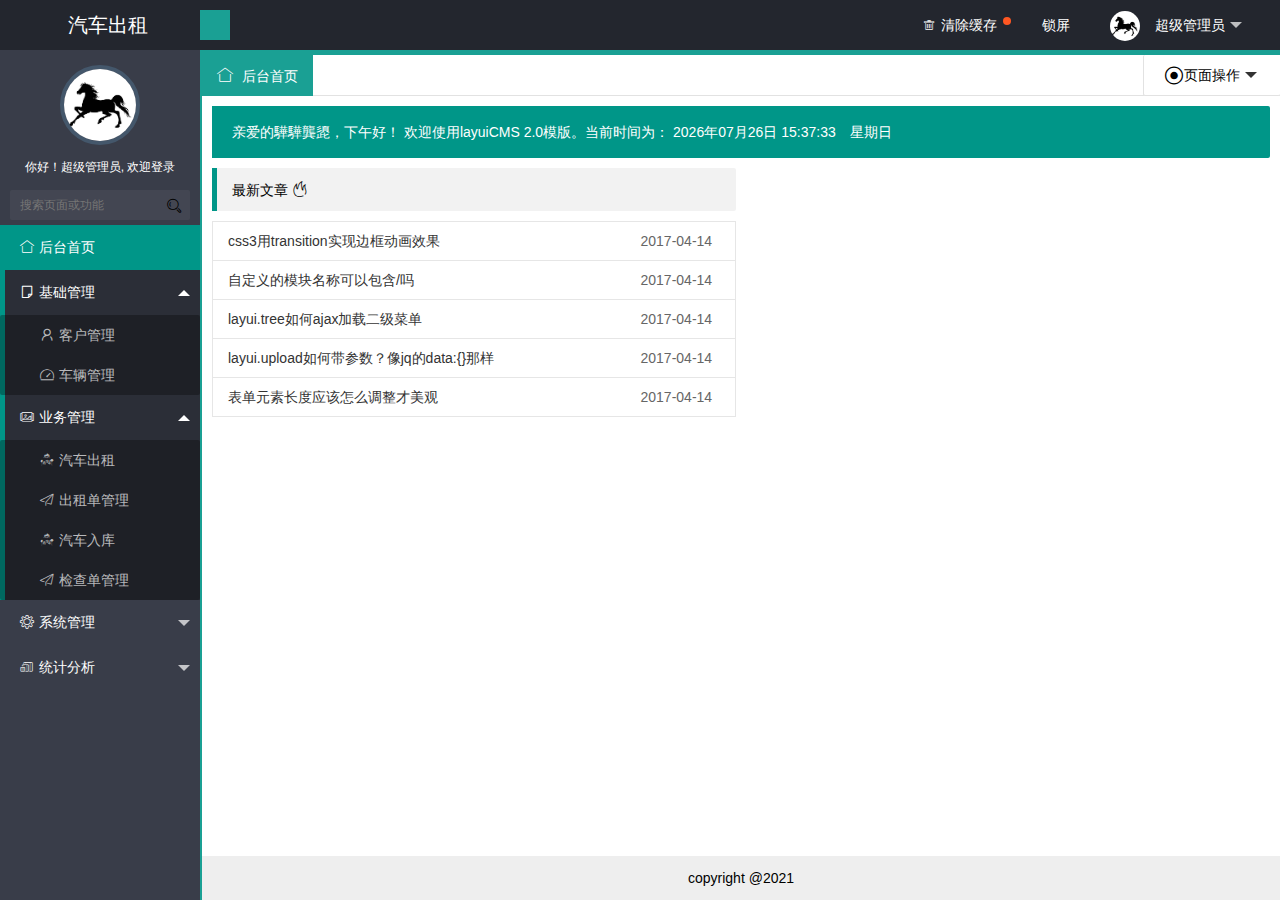
<file: target/carRental/static/index.html>
<!DOCTYPE html>
<html>
<head>
	<meta charset="utf-8">
	<title>layui后台管理模板 2.0</title>
	<meta name="renderer" content="webkit">
	<meta http-equiv="X-UA-Compatible" content="IE=edge,chrome=1">
	<meta http-equiv="Access-Control-Allow-Origin" content="*">
	<meta name="viewport" content="width=device-width, initial-scale=1, maximum-scale=1">
	<meta name="apple-mobile-web-app-status-bar-style" content="black">
	<meta name="apple-mobile-web-app-capable" content="yes">
	<meta name="format-detection" content="telephone=no">
	<link rel="icon" href="favicon.ico">
	<link rel="stylesheet" href="layui/css/layui.css" media="all" />
	<link rel="stylesheet" href="css/index.css" media="all" />
</head>
<body class="main_body">
	<div class="layui-layout layui-layout-admin">
		<!-- 顶部 -->
		<div class="layui-header header">
			<div class="layui-main mag0">
				<a href="#" class="logo">汽车出租</a>
				<!-- 显示/隐藏菜单 -->
				<a href="javascript:;" class="seraph hideMenu icon-caidan"></a>
			    <!-- 顶部右侧菜单 -->
			    <ul class="layui-nav top_menu">
					<li class="layui-nav-item" pc>
						<a href="javascript:;" class="clearCache"><i class="layui-icon" data-icon="&#xe640;">&#xe640;</i><cite>清除缓存</cite><span class="layui-badge-dot"></span></a>
					</li>
					<li class="layui-nav-item lockcms" pc>
						<a href="javascript:;"><i class="seraph icon-lock"></i><cite>锁屏</cite></a>
					</li>
					<li class="layui-nav-item" id="userInfo">
						<a href="javascript:;"><img src="images/face.jpg" class="layui-nav-img userAvatar" width="35" height="35"><cite class="adminName">超级管理员</cite></a>
						<dl class="layui-nav-child">
							<dd><a href="javascript:;" data-url="page/user/userInfo.html"><i class="seraph icon-ziliao" data-icon="icon-ziliao"></i><cite>个人资料</cite></a></dd>
							<dd><a href="javascript:;" data-url="page/user/changePwd.html"><i class="seraph icon-xiugai" data-icon="icon-xiugai"></i><cite>修改密码</cite></a></dd>
							<dd><a href="javascript:;" class="showNotice"><i class="layui-icon">&#xe645;</i><cite>系统公告</cite><span class="layui-badge-dot"></span></a></dd>
							<dd pc><a href="javascript:;" class="functionSetting"><i class="layui-icon">&#xe620;</i><cite>功能设定</cite><span class="layui-badge-dot"></span></a></dd>
							<dd pc><a href="javascript:;" class="changeSkin"><i class="layui-icon">&#xe61b;</i><cite>更换皮肤</cite></a></dd>
							<dd><a href="page/login/login.html" class="signOut"><i class="seraph icon-tuichu"></i><cite>退出</cite></a></dd>
						</dl>
					</li>
				</ul>
			</div>
		</div>
		<!-- 左侧导航 -->
		<div class="layui-side layui-bg-black">
			<div class="user-photo">
				<a class="img" title="我的头像" ><img src="images/face.jpg" class="userAvatar"></a>
				<p>你好！<span class="userName">超级管理员</span>, 欢迎登录</p>
			</div>
			<!-- 搜索 -->
			<div class="layui-form component">
				<select name="search" id="search" lay-search lay-filter="searchPage">
					<option value="">搜索页面或功能</option>
					<option value="1">layer</option>
					<option value="2">form</option>
				</select>
				<i class="layui-icon">&#xe615;</i>
			</div>
			<div class="navBar layui-side-scroll" id="navBar">
				<ul class="layui-nav layui-nav-tree">
					<li class="layui-nav-item layui-this">
						<a href="javascript:;" data-url="page/main.html"><i class="layui-icon" data-icon=""></i><cite>后台首页</cite></a>
					</li>
				</ul>
			</div>
		</div>
		<!-- 右侧内容 -->
		<div class="layui-body layui-form">
			<div class="layui-tab mag0" lay-filter="bodyTab" id="top_tabs_box">
				<ul class="layui-tab-title top_tab" id="top_tabs">
					<li class="layui-this" lay-id=""><i class="layui-icon">&#xe68e;</i> <cite>后台首页</cite></li>
				</ul>
				<ul class="layui-nav closeBox">
				  <li class="layui-nav-item">
				    <a href="javascript:;"><i class="layui-icon caozuo">&#xe643;</i> 页面操作</a>
				    <dl class="layui-nav-child">
					  <dd><a href="javascript:;" class="refresh refreshThis"><i class="layui-icon">&#xe669;</i> 刷新当前</a></dd>
				      <dd><a href="javascript:;" class="closePageOther"><i class="seraph icon-prohibit"></i> 关闭其他</a></dd>
				      <dd><a href="javascript:;" class="closePageAll"><i class="seraph icon-guanbi"></i> 关闭全部</a></dd>
				    </dl>
				  </li>
				</ul>
				<div class="layui-tab-content clildFrame">
					<div class="layui-tab-item layui-show">
						<iframe src="page/main.html"></iframe>
					</div>
				</div>
			</div>
		</div>
		<!-- 底部 -->
		<div class="layui-footer footer">
			<p><span>copyright @2021</span></p>
		</div>
	</div>

	<!-- 移动导航 -->
	<div class="site-tree-mobile"><i class="layui-icon">&#xe602;</i></div>
	<div class="site-mobile-shade"></div>

	<script type="text/javascript" src="layui/layui.js"></script>
	<script type="text/javascript" src="js/cache.js"></script>
	<script type="text/javascript">
	var $,tab,dataStr,layer;
	layui.config({
		base : "js/"
	}).extend({
		"bodyTab" : "bodyTab"
	})
	layui.use(['bodyTab','form','element','layer','jquery'],function(){
		var form = layui.form,
			element = layui.element;
			$ = layui.$;
	    	layer = parent.layer === undefined ? layui.layer : top.layer;
			tab = layui.bodyTab({
				openTabNum : "50",  //最大可打开窗口数量
				url : "json/navs.json" //获取菜单json地址
			});

		//通过顶部菜单获取左侧二三级菜单   注：此处只做演示之用，实际开发中通过接口传参的方式获取导航数据
		function getData(json){
			$.getJSON(tab.tabConfig.url,function(data){
	                dataStr = data;
	                //重新渲染左侧菜单
	                tab.render();
			})
		}
		//页面加载时判断左侧菜单是否显示
		//通过顶部菜单获取左侧菜单
		$(".topLevelMenus li,.mobileTopLevelMenus dd").click(function(){
			if($(this).parents(".mobileTopLevelMenus").length != "0"){
				$(".topLevelMenus li").eq($(this).index()).addClass("layui-this").siblings().removeClass("layui-this");
			}else{
				$(".mobileTopLevelMenus dd").eq($(this).index()).addClass("layui-this").siblings().removeClass("layui-this");
			}
			$(".layui-layout-admin").removeClass("showMenu");
			$("body").addClass("site-mobile");
			getData($(this).data("menu"));
			//渲染顶部窗口
			tab.tabMove();
		})

		//隐藏左侧导航
		$(".hideMenu").click(function(){
			if($(".topLevelMenus li.layui-this a").data("url")){
				layer.msg("此栏目状态下左侧菜单不可展开");  //主要为了避免左侧显示的内容与顶部菜单不匹配
				return false;
			}
			$(".layui-layout-admin").toggleClass("showMenu");
			//渲染顶部窗口
			tab.tabMove();
		})

		//通过顶部菜单获取左侧二三级菜单   注：此处只做演示之用，实际开发中通过接口传参的方式获取导航数据
		getData("contentManagement");

		//手机设备的简单适配
	    $('.site-tree-mobile').on('click', function(){
			$('body').addClass('site-mobile');
		});
	    $('.site-mobile-shade').on('click', function(){
			$('body').removeClass('site-mobile');
		});

		// 添加新窗口
		$("body").on("click",".layui-nav .layui-nav-item a:not('.mobileTopLevelMenus .layui-nav-item a')",function(){
			//如果不存在子级
			if($(this).siblings().length == 0){
				addTab($(this));
				$('body').removeClass('site-mobile');  //移动端点击菜单关闭菜单层
			}
			$(this).parent("li").siblings().removeClass("layui-nav-itemed");
		})

		//清除缓存
		$(".clearCache").click(function(){
			window.sessionStorage.clear();
	        window.localStorage.clear();
	        var index = layer.msg('清除缓存中，请稍候',{icon: 16,time:false,shade:0.8});
	        setTimeout(function(){
	            layer.close(index);
	            layer.msg("缓存清除成功！");
	        },1000);
	    })

		//刷新后还原打开的窗口
	    if(cacheStr == "true") {
	        if (window.sessionStorage.getItem("menu") != null) {
	            menu = JSON.parse(window.sessionStorage.getItem("menu"));
	            curmenu = window.sessionStorage.getItem("curmenu");
	            var openTitle = '';
	            for (var i = 0; i < menu.length; i++) {
	                openTitle = '';
	                if (menu[i].icon) {
	                    if (menu[i].icon.split("-")[0] == 'icon') {
	                        openTitle += '<i class="seraph ' + menu[i].icon + '"></i>';
	                    } else {
	                        openTitle += '<i class="layui-icon">' + menu[i].icon + '</i>';
	                    }
	                }
	                openTitle += '<cite>' + menu[i].title + '</cite>';
	                openTitle += '<i class="layui-icon layui-unselect layui-tab-close" data-id="' + menu[i].layId + '">&#x1006;</i>';
	                element.tabAdd("bodyTab", {
	                    title: openTitle,
	                    content: "<iframe src='" + menu[i].href + "' data-id='" + menu[i].layId + "'></frame>",
	                    id: menu[i].layId
	                })
	                //定位到刷新前的窗口
	                if (curmenu != "undefined") {
	                    if (curmenu == '' || curmenu == "null") {  //定位到后台首页
	                        element.tabChange("bodyTab", '');
	                    } else if (JSON.parse(curmenu).title == menu[i].title) {  //定位到刷新前的页面
	                        element.tabChange("bodyTab", menu[i].layId);
	                    }
	                } else {
	                    element.tabChange("bodyTab", menu[menu.length - 1].layId);
	                }
	            }
	            //渲染顶部窗口
	            tab.tabMove();
	        }
	    }else{
			window.sessionStorage.removeItem("menu");
			window.sessionStorage.removeItem("curmenu");
		}
	})

	//打开新窗口
	function addTab(_this){
		tab.tabAdd(_this);
	}

	//捐赠弹窗
	function donation(){
		layer.tab({
			area : ['260px', '367px'],
			tab : [{
				title : "微信",
				content : "<div style='padding:30px;overflow:hidden;background:#d2d0d0;'><img src='images/wechat.jpg'></div>"
			},{
				title : "支付宝",
				content : "<div style='padding:30px;overflow:hidden;background:#d2d0d0;'><img src='images/alipay.jpg'></div>"
			}]
		})
	}

	//图片管理弹窗
	function showImg(){
	    $.getJSON('json/images.json', function(json){
	        var res = json;
	        layer.photos({
	            photos: res,
	            anim: 5
	        });
	    });
	}
	</script>
</body>
</html>
</file>
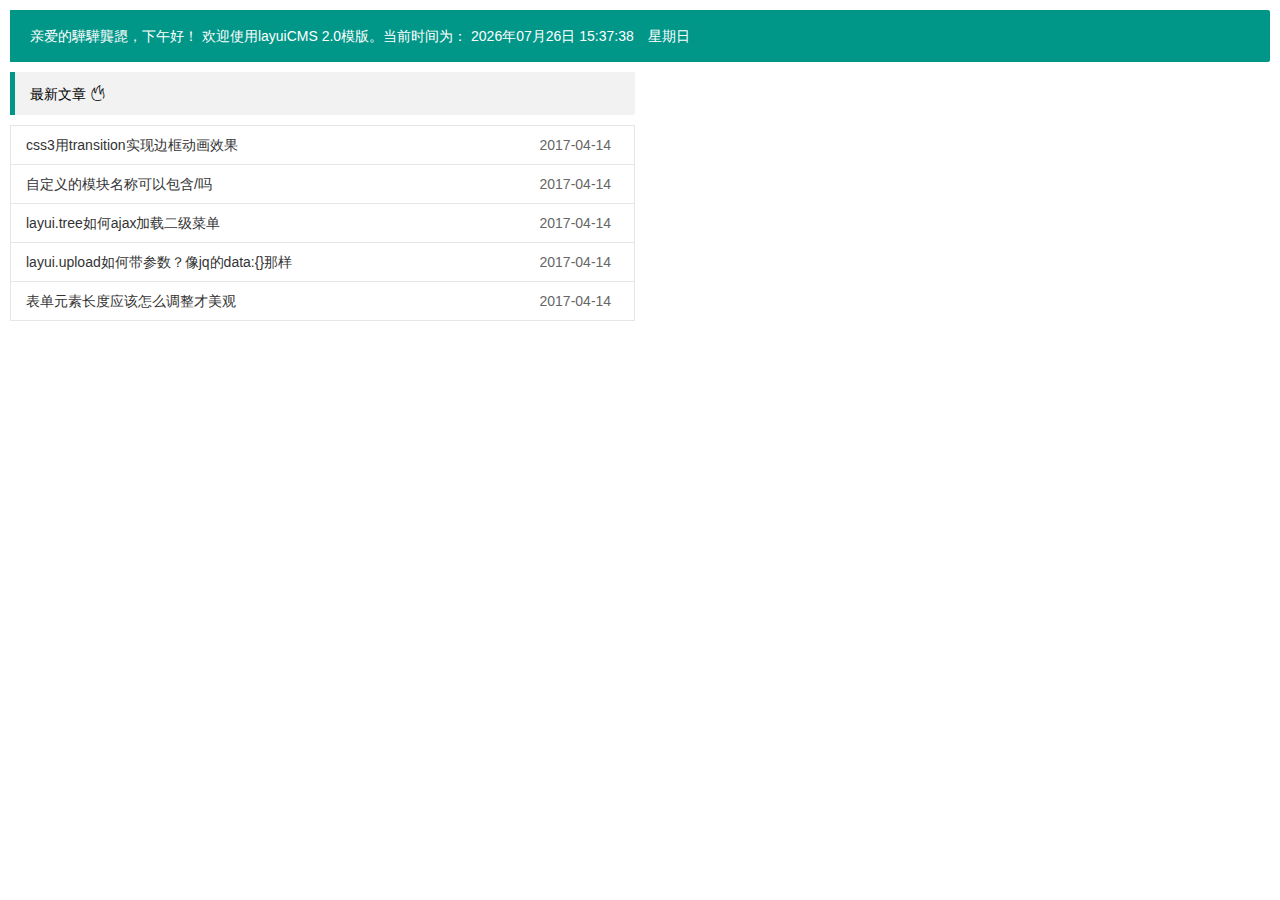
<file: target/carRental/static/page/main.html>
<!DOCTYPE html>
<html>
<head>
	<meta charset="utf-8">
	<title>首页--layui后台管理模板 2.0</title>
	<meta name="renderer" content="webkit">
	<meta http-equiv="X-UA-Compatible" content="IE=edge,chrome=1">
	<meta name="viewport" content="width=device-width, initial-scale=1, maximum-scale=1">
	<meta name="apple-mobile-web-app-status-bar-style" content="black">
	<meta name="apple-mobile-web-app-capable" content="yes">
	<meta name="format-detection" content="telephone=no">
	<link rel="stylesheet" href="../layui/css/layui.css" media="all" />
	<link rel="stylesheet" href="../css/public.css" media="all" />
</head>
<body class="childrenBody">
	<blockquote class="layui-elem-quote layui-bg-green">
		<div id="nowTime"></div>
	</blockquote>
	<div class="layui-row layui-col-space10">
		<div class="layui-col-lg6 layui-col-md6">
			<blockquote class="layui-elem-quote title">最新文章 <i class="layui-icon layui-red">&#xe756;</i></blockquote>
			<table class="layui-table mag0" lay-skin="line">
				<colgroup>
					<col>
					<col width="110">
				</colgroup>
				<tbody class="hot_news"></tbody>
			</table>
		</div>
	</div>
	<script type="text/javascript" src="../layui/layui.js"></script>
	<script type="text/javascript" src="../js/main.js"></script>
</body>
</html>
</file>
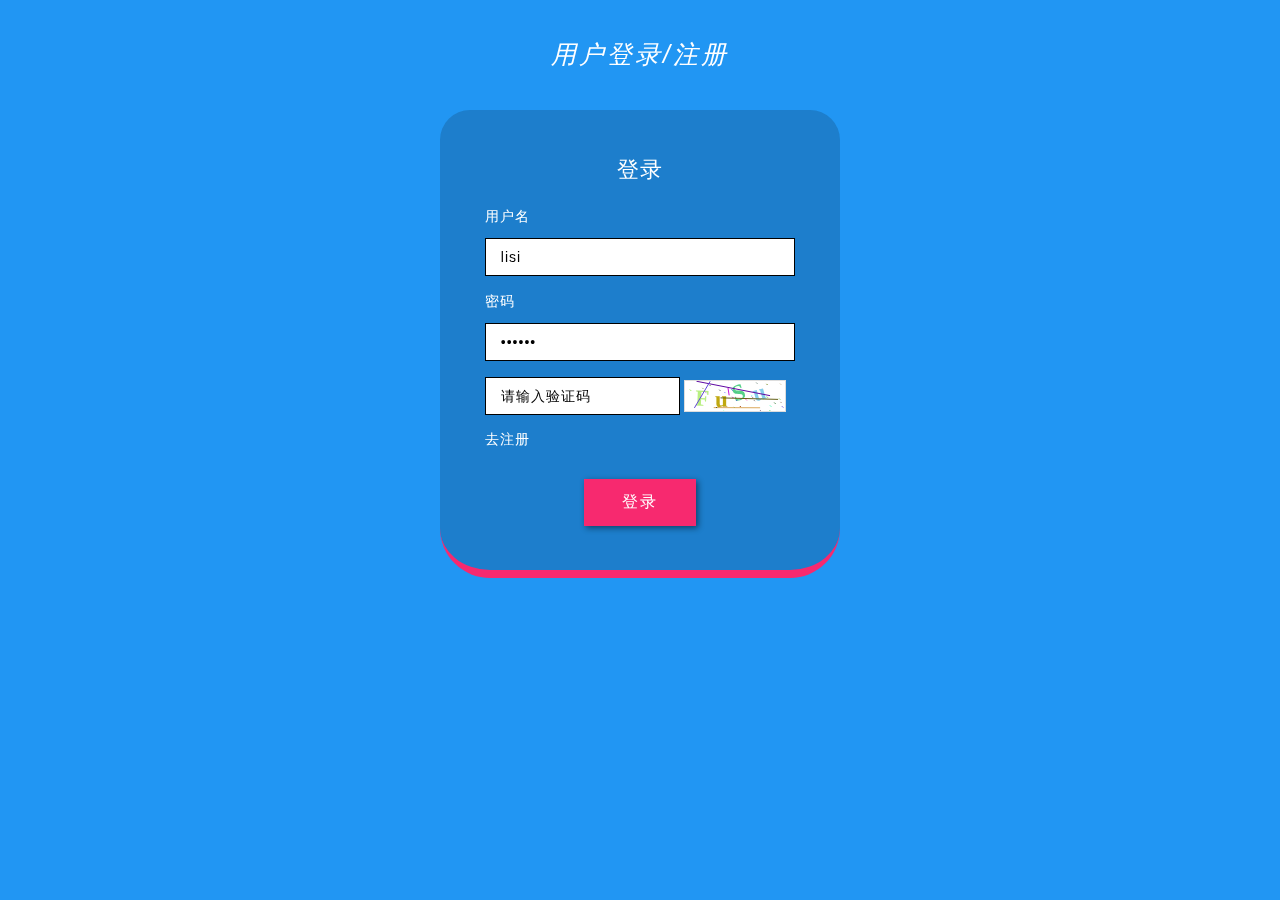
<file: out/artifacts/carRental_war_exploded/static/home/login.html>
<!DOCTYPE HTML>
<html lang="zxx">
<head>
	<title>登录</title>
	<!-- Meta tag Keywords -->
	<meta name="viewport" content="width=device-width, initial-scale=1">
	<meta charset="UTF-8" />
	<meta name="keywords" content="" />
	<style>
		#canvas {
		  vertical-align: middle;
		  box-sizing: border-box;
		  border: 1px solid #ddd;
		  cursor: pointer;
		  display: inline-block;
		      background: #fff;
		  }
	</style>
	<script>
		addEventListener("load", function () {
			setTimeout(hideURLbar, 0);
		}, false);

		function hideURLbar() {
			window.scrollTo(0, 1);
		}
	</script>
	<link rel="stylesheet" href="css/style.css" type="text/css" media="all" />
	<link rel="stylesheet" href="css/fontawesome-all.css">
</head>

<body>
	<!-- bg effect -->
	<div id="bg">
		<canvas></canvas>
		<canvas></canvas>
		<canvas></canvas>
	</div>
	<h1 style="font-size:25px;">用户登录/注册</h1>
	<div class="sub-main-w3">
		<!-- 注册 -->
		<form action="#" method="post" class="loginBox">
			<h2>登录
			</h2>
			<div class="form-style-agile">
				<label>
					用户名
				</label>
				<input placeholder="请输入用户名" name="Name" class="account" type="text" value="lisi" required="">
			</div>
			<div class="form-style-agile">
				<label>
					密码
				</label>
				<input placeholder="请输入密码" name="Password" class="pwd" type="password" value="666666" required="">
			</div>
			<div class="form-style-agile">
				<input placeholder="请输入验证码" name="text" class="input-val" type="text" 
				 style=" width: 195px; display: inline-block;" required="">
			  <canvas id="canvas" width="100" height="30"></canvas>
			 </div>
			<div class="wthree-text">
				<ul>
					<li>
						<a href="javascript:void(0);" onclick="toRegister()" style="float: right;">去注册</a>
					</li>
				</ul>
			</div>
			<input type="button" class="loginBtn" value="登录">
		</form>
		<!-- 注册 -->
		<form action="#" method="post" class="regBox" style="display: none;">
			<h2 style="margin-bottom: 0px;">注册</h2>
			<div class="form-style-agile" style="margin-bottom: 0px;">
				<label>用户名</label>
				<input placeholder="请输入用户名" name="Name" class="account1" type="text" required="">
			</div>
			<div class="form-style-agile" style="margin-bottom: 0px;">
				<label>密码</label>
				<input placeholder="请输入密码" name="Password" class="pwd1" type="password" required="">
			</div>
			<div class="form-style-agile" style="margin-bottom: 0px;">
				<label>身份证号</label>
				<input placeholder="请输入身份证号" name="identity" maxlength="18" class="identity" type="text" required="">
			</div>
			<div class="form-style-agile" style="margin-bottom: 0px;">
				<label>电话</label>
				<input placeholder="请输入电话" name="phone" class="phone" maxlength="11" type="text" required="">
			</div>
			<div class="form-style-agile" style="margin-bottom: 0px;">
				<label>姓名</label>
				<input placeholder="请输入姓名" name="name" class="name" type="text" required="">
			</div>
			<div class="form-style-agile" style="margin-bottom: 0px;">
				<label>性别</label>
				<input name="sex" type="radio" required="" value="1" checked>男
				<input name="sex" type="radio" required="" value="0">女
			</div>
			<div class="wthree-text">
				<ul>
					<li>
						<a href="javascript:void(0);" onclick="login()" style="float: right;">去登录</a>
					</li>
				</ul>
			</div>
			<input type="button" class="regBtn" value="注册">
		</form>
	</div>
	<script src="../js/jquery.min.js"></script>
</body>
<script>
$("#canvas").on('click',function(){
  draw(show_num);
 })
//登录
$(".loginBtn").click(function(){
	var account = $(".account").val();
	var pwd = $(".pwd").val();
	var val = $(".input-val").val().toLowerCase();
	 var num = show_num.join("");
	if(account == "" || pwd == ""){
		alert('账号和密码不能为空');
		return false;
	}
	if(val == ""){
		alert('请输入验证码');
		return false;
	}
	if(val != num){
		alert('验证码错误！');
		return false;
	}
	
	var params = {
			account: account,
			password: pwd,
	}
	 $.post("../../customer/login.action",params,function(data){
		 console.log(data)
		 if(data != ""){
			 localStorage.setItem("uid",data.identity);
			 localStorage.setItem("account",data.account);
			 localStorage.setItem("custname",data.custname);
			 location.href = "index.html"
		 }else{
			 alert("用户名或密码错误！")
		 }
		 
	 })
})

//注册
$(".regBtn").click(function(){
	var account = $(".account1").val();
	var pwd = $(".pwd1").val();
	var name = $(".name").val();
	var identity = $(".identity").val();
	var phone = $(".phone").val();
	var sex = $("input[name='sex']:checked").val();
	
	 var num = show_num.join("");
	if(account == "" ){
		alert('账号不能为空');
		return false;
	}
	if( pwd == "" ){
		alert('密码不能为空');
		return false;
	}
	if(name == "" ){
		alert('姓名不能为空');
		return false;
	}
	if(phone == "" ){
		alert('电话不能为空');
		return false;
	}
	if(identity == "" ){
		alert('身份证不能为空');
		return false;
	}
	if(identity.length != 18 ){
		alert('请输入18位的身份证');
		return false;
	}
	if(account.length < 3 || account.length > 12){
		alert('用户名3-12位字符');
		return false;
	}
	if(pwd.length < 6){
		alert('密码必须6位字符');
		return false;
	}
	var params = {
		account:account,
		password:pwd,
		custname: name,
		sex: sex,
		identity: identity,
		phone: phone
	}
	 $.post("../../customer/addCustomer.action",params,function(data){
		 alert("注册成功，去登录！")
		 login();
	 })
})
	function toRegister(){
		$(".regBox").show();
		$(".loginBox").hide();
	}
	function login(){
		$(".regBox").hide();
		$(".loginBox").show();
	}
	
	
	var show_num = [];
	  draw(show_num);
	//生成并渲染出验证码图形
	 function draw(show_num) {
	  var canvas_width=$('#canvas').width();
	  var canvas_height=$('#canvas').height();
	  var canvas = document.getElementById("canvas");//获取到canvas的对象，演员
	  var context = canvas.getContext("2d");//获取到canvas画图的环境，演员表演的舞台
	  canvas.width = canvas_width;
	  canvas.height = canvas_height;
	  var sCode = "a,b,c,d,e,f,g,h,i,j,k,m,n,p,q,r,s,t,u,v,w,x,y,z,A,B,C,E,F,G,H,J,K,L,M,N,P,Q,R,S,T,W,X,Y,Z,1,2,3,4,5,6,7,8,9,0";
	  var aCode = sCode.split(",");
	  var aLength = aCode.length;//获取到数组的长度
	  for (var i = 0; i < 4; i++) { //这里的for循环可以控制验证码位数（如果想显示6位数，4改成6即可）
	   var j = Math.floor(Math.random() * aLength);//获取到随机的索引值
	   // var deg = Math.random() * 30 * Math.PI / 180;//产生0~30之间的随机弧度
	   var deg = Math.random() - 0.5; //产生一个随机弧度
	   var txt = aCode[j];//得到随机的一个内容
	   show_num[i] = txt.toLowerCase();
	   var x = 10 + i * 20;//文字在canvas上的x坐标
	   var y = 20 + Math.random() * 8;//文字在canvas上的y坐标
	   context.font = "bold 23px 微软雅黑";
	   context.translate(x, y);
	   context.rotate(deg);
	   context.fillStyle = randomColor();
	   context.fillText(txt, 0, 0);
	   context.rotate(-deg);
	   context.translate(-x, -y);
	  }
	  for (var i = 0; i <= 5; i++) { //验证码上显示线条
	   context.strokeStyle = randomColor();
	   context.beginPath();
	   context.moveTo(Math.random() * canvas_width, Math.random() * canvas_height);
	   context.lineTo(Math.random() * canvas_width, Math.random() * canvas_height);
	   context.stroke();
	  }
	  for (var i = 0; i <= 30; i++) { //验证码上显示小点
	   context.strokeStyle = randomColor();
	   context.beginPath();
	   var x = Math.random() * canvas_width;
	   var y = Math.random() * canvas_height;
	   context.moveTo(x, y);
	   context.lineTo(x + 1, y + 1);
	   context.stroke();
	  }
	 }
	 //得到随机的颜色值
	 function randomColor() {
	  var r = Math.floor(Math.random() * 256);
	  var g = Math.floor(Math.random() * 256);
	  var b = Math.floor(Math.random() * 256);
	  return "rgb(" + r + "," + g + "," + b + ")";
	 }
</script>
</html>
</file>
<file: target/carRental/static/layui/css/layui.css>
/** layui-v2.5.5 MIT License By https://www.layui.com */
.layui-inline, img {
    display: inline-block;
    vertical-align: middle
}

h1, h2, h3, h4, h5, h6 {
    font-weight: 400
}

.layui-edge, .layui-header, .layui-inline, .layui-main {
    position: relative
}

.layui-body, .layui-edge, .layui-elip {
    overflow: hidden
}

.layui-btn, .layui-edge, .layui-inline, img {
    vertical-align: middle
}

.layui-btn, .layui-disabled, .layui-icon, .layui-unselect {
    -moz-user-select: none;
    -webkit-user-select: none;
    -ms-user-select: none
}

.layui-elip, .layui-form-checkbox span, .layui-form-pane .layui-form-label {
    text-overflow: ellipsis;
    white-space: nowrap
}

.layui-breadcrumb, .layui-tree-btnGroup {
    visibility: hidden
}

blockquote, body, button, dd, div, dl, dt, form, h1, h2, h3, h4, h5, h6, input, li, ol, p, pre, td, textarea, th, ul {
    margin: 0;
    padding: 0;
    -webkit-tap-highlight-color: rgba(0, 0, 0, 0)
}

a:active, a:hover {
    outline: 0
}

img {
    border: none
}

li {
    list-style: none
}

table {
    border-collapse: collapse;
    border-spacing: 0
}

h4, h5, h6 {
    font-size: 100%
}

button, input, optgroup, option, select, textarea {
    font-family: inherit;
    font-size: inherit;
    font-style: inherit;
    font-weight: inherit;
    outline: 0
}

pre {
    white-space: pre-wrap;
    white-space: -moz-pre-wrap;
    white-space: -pre-wrap;
    white-space: -o-pre-wrap;
    word-wrap: break-word
}

body {
    line-height: 24px;
    font: 14px Helvetica Neue, Helvetica, PingFang SC, Tahoma, Arial, sans-serif
}

hr {
    height: 1px;
    margin: 10px 0;
    border: 0;
    clear: both
}

a {
    color: #333;
    text-decoration: none
}

a:hover {
    color: #777
}

a cite {
    font-style: normal;
    *cursor: pointer
}

.layui-border-box, .layui-border-box * {
    box-sizing: border-box
}

.layui-box, .layui-box * {
    box-sizing: content-box
}

.layui-clear {
    clear: both;
    *zoom: 1
}

.layui-clear:after {
    content: '\20';
    clear: both;
    *zoom: 1;
    display: block;
    height: 0
}

.layui-inline {
    *display: inline;
    *zoom: 1
}

.layui-edge {
    display: inline-block;
    width: 0;
    height: 0;
    border-width: 6px;
    border-style: dashed;
    border-color: transparent
}

.layui-edge-top {
    top: -4px;
    border-bottom-color: #999;
    border-bottom-style: solid
}

.layui-edge-right {
    border-left-color: #999;
    border-left-style: solid
}

.layui-edge-bottom {
    top: 2px;
    border-top-color: #999;
    border-top-style: solid
}

.layui-edge-left {
    border-right-color: #999;
    border-right-style: solid
}

.layui-disabled, .layui-disabled:hover {
    color: #d2d2d2 !important;
    cursor: not-allowed !important
}

.layui-circle {
    border-radius: 100%
}

.layui-show {
    display: block !important
}

.layui-hide {
    display: none !important
}

@font-face {
    font-family: layui-icon;
    src: url(../font/iconfont.eot?v=250);
    src: url(../font/iconfont.eot?v=250#iefix) format('embedded-opentype'), url(../font/iconfont.woff2?v=250) format('woff2'), url(../font/iconfont.woff?v=250) format('woff'), url(../font/iconfont.ttf?v=250) format('truetype'), url(../font/iconfont.svg?v=250#layui-icon) format('svg')
}

.layui-icon {
    font-family: layui-icon !important;
    font-size: 16px;
    font-style: normal;
    -webkit-font-smoothing: antialiased;
    -moz-osx-font-smoothing: grayscale
}

.layui-icon-reply-fill:before {
    content: "\e611"
}

.layui-icon-set-fill:before {
    content: "\e614"
}

.layui-icon-menu-fill:before {
    content: "\e60f"
}

.layui-icon-search:before {
    content: "\e615"
}

.layui-icon-share:before {
    content: "\e641"
}

.layui-icon-set-sm:before {
    content: "\e620"
}

.layui-icon-engine:before {
    content: "\e628"
}

.layui-icon-close:before {
    content: "\1006"
}

.layui-icon-close-fill:before {
    content: "\1007"
}

.layui-icon-chart-screen:before {
    content: "\e629"
}

.layui-icon-star:before {
    content: "\e600"
}

.layui-icon-circle-dot:before {
    content: "\e617"
}

.layui-icon-chat:before {
    content: "\e606"
}

.layui-icon-release:before {
    content: "\e609"
}

.layui-icon-list:before {
    content: "\e60a"
}

.layui-icon-chart:before {
    content: "\e62c"
}

.layui-icon-ok-circle:before {
    content: "\1005"
}

.layui-icon-layim-theme:before {
    content: "\e61b"
}

.layui-icon-table:before {
    content: "\e62d"
}

.layui-icon-right:before {
    content: "\e602"
}

.layui-icon-left:before {
    content: "\e603"
}

.layui-icon-cart-simple:before {
    content: "\e698"
}

.layui-icon-face-cry:before {
    content: "\e69c"
}

.layui-icon-face-smile:before {
    content: "\e6af"
}

.layui-icon-survey:before {
    content: "\e6b2"
}

.layui-icon-tree:before {
    content: "\e62e"
}

.layui-icon-upload-circle:before {
    content: "\e62f"
}

.layui-icon-add-circle:before {
    content: "\e61f"
}

.layui-icon-download-circle:before {
    content: "\e601"
}

.layui-icon-templeate-1:before {
    content: "\e630"
}

.layui-icon-util:before {
    content: "\e631"
}

.layui-icon-face-surprised:before {
    content: "\e664"
}

.layui-icon-edit:before {
    content: "\e642"
}

.layui-icon-speaker:before {
    content: "\e645"
}

.layui-icon-down:before {
    content: "\e61a"
}

.layui-icon-file:before {
    content: "\e621"
}

.layui-icon-layouts:before {
    content: "\e632"
}

.layui-icon-rate-half:before {
    content: "\e6c9"
}

.layui-icon-add-circle-fine:before {
    content: "\e608"
}

.layui-icon-prev-circle:before {
    content: "\e633"
}

.layui-icon-read:before {
    content: "\e705"
}

.layui-icon-404:before {
    content: "\e61c"
}

.layui-icon-carousel:before {
    content: "\e634"
}

.layui-icon-help:before {
    content: "\e607"
}

.layui-icon-code-circle:before {
    content: "\e635"
}

.layui-icon-water:before {
    content: "\e636"
}

.layui-icon-username:before {
    content: "\e66f"
}

.layui-icon-find-fill:before {
    content: "\e670"
}

.layui-icon-about:before {
    content: "\e60b"
}

.layui-icon-location:before {
    content: "\e715"
}

.layui-icon-up:before {
    content: "\e619"
}

.layui-icon-pause:before {
    content: "\e651"
}

.layui-icon-date:before {
    content: "\e637"
}

.layui-icon-layim-uploadfile:before {
    content: "\e61d"
}

.layui-icon-delete:before {
    content: "\e640"
}

.layui-icon-play:before {
    content: "\e652"
}

.layui-icon-top:before {
    content: "\e604"
}

.layui-icon-friends:before {
    content: "\e612"
}

.layui-icon-refresh-3:before {
    content: "\e9aa"
}

.layui-icon-ok:before {
    content: "\e605"
}

.layui-icon-layer:before {
    content: "\e638"
}

.layui-icon-face-smile-fine:before {
    content: "\e60c"
}

.layui-icon-dollar:before {
    content: "\e659"
}

.layui-icon-group:before {
    content: "\e613"
}

.layui-icon-layim-download:before {
    content: "\e61e"
}

.layui-icon-picture-fine:before {
    content: "\e60d"
}

.layui-icon-link:before {
    content: "\e64c"
}

.layui-icon-diamond:before {
    content: "\e735"
}

.layui-icon-log:before {
    content: "\e60e"
}

.layui-icon-rate-solid:before {
    content: "\e67a"
}

.layui-icon-fonts-del:before {
    content: "\e64f"
}

.layui-icon-unlink:before {
    content: "\e64d"
}

.layui-icon-fonts-clear:before {
    content: "\e639"
}

.layui-icon-triangle-r:before {
    content: "\e623"
}

.layui-icon-circle:before {
    content: "\e63f"
}

.layui-icon-radio:before {
    content: "\e643"
}

.layui-icon-align-center:before {
    content: "\e647"
}

.layui-icon-align-right:before {
    content: "\e648"
}

.layui-icon-align-left:before {
    content: "\e649"
}

.layui-icon-loading-1:before {
    content: "\e63e"
}

.layui-icon-return:before {
    content: "\e65c"
}

.layui-icon-fonts-strong:before {
    content: "\e62b"
}

.layui-icon-upload:before {
    content: "\e67c"
}

.layui-icon-dialogue:before {
    content: "\e63a"
}

.layui-icon-video:before {
    content: "\e6ed"
}

.layui-icon-headset:before {
    content: "\e6fc"
}

.layui-icon-cellphone-fine:before {
    content: "\e63b"
}

.layui-icon-add-1:before {
    content: "\e654"
}

.layui-icon-face-smile-b:before {
    content: "\e650"
}

.layui-icon-fonts-html:before {
    content: "\e64b"
}

.layui-icon-form:before {
    content: "\e63c"
}

.layui-icon-cart:before {
    content: "\e657"
}

.layui-icon-camera-fill:before {
    content: "\e65d"
}

.layui-icon-tabs:before {
    content: "\e62a"
}

.layui-icon-fonts-code:before {
    content: "\e64e"
}

.layui-icon-fire:before {
    content: "\e756"
}

.layui-icon-set:before {
    content: "\e716"
}

.layui-icon-fonts-u:before {
    content: "\e646"
}

.layui-icon-triangle-d:before {
    content: "\e625"
}

.layui-icon-tips:before {
    content: "\e702"
}

.layui-icon-picture:before {
    content: "\e64a"
}

.layui-icon-more-vertical:before {
    content: "\e671"
}

.layui-icon-flag:before {
    content: "\e66c"
}

.layui-icon-loading:before {
    content: "\e63d"
}

.layui-icon-fonts-i:before {
    content: "\e644"
}

.layui-icon-refresh-1:before {
    content: "\e666"
}

.layui-icon-rmb:before {
    content: "\e65e"
}

.layui-icon-home:before {
    content: "\e68e"
}

.layui-icon-user:before {
    content: "\e770"
}

.layui-icon-notice:before {
    content: "\e667"
}

.layui-icon-login-weibo:before {
    content: "\e675"
}

.layui-icon-voice:before {
    content: "\e688"
}

.layui-icon-upload-drag:before {
    content: "\e681"
}

.layui-icon-login-qq:before {
    content: "\e676"
}

.layui-icon-snowflake:before {
    content: "\e6b1"
}

.layui-icon-file-b:before {
    content: "\e655"
}

.layui-icon-template:before {
    content: "\e663"
}

.layui-icon-auz:before {
    content: "\e672"
}

.layui-icon-console:before {
    content: "\e665"
}

.layui-icon-app:before {
    content: "\e653"
}

.layui-icon-prev:before {
    content: "\e65a"
}

.layui-icon-website:before {
    content: "\e7ae"
}

.layui-icon-next:before {
    content: "\e65b"
}

.layui-icon-component:before {
    content: "\e857"
}

.layui-icon-more:before {
    content: "\e65f"
}

.layui-icon-login-wechat:before {
    content: "\e677"
}

.layui-icon-shrink-right:before {
    content: "\e668"
}

.layui-icon-spread-left:before {
    content: "\e66b"
}

.layui-icon-camera:before {
    content: "\e660"
}

.layui-icon-note:before {
    content: "\e66e"
}

.layui-icon-refresh:before {
    content: "\e669"
}

.layui-icon-female:before {
    content: "\e661"
}

.layui-icon-male:before {
    content: "\e662"
}

.layui-icon-password:before {
    content: "\e673"
}

.layui-icon-senior:before {
    content: "\e674"
}

.layui-icon-theme:before {
    content: "\e66a"
}

.layui-icon-tread:before {
    content: "\e6c5"
}

.layui-icon-praise:before {
    content: "\e6c6"
}

.layui-icon-star-fill:before {
    content: "\e658"
}

.layui-icon-rate:before {
    content: "\e67b"
}

.layui-icon-template-1:before {
    content: "\e656"
}

.layui-icon-vercode:before {
    content: "\e679"
}

.layui-icon-cellphone:before {
    content: "\e678"
}

.layui-icon-screen-full:before {
    content: "\e622"
}

.layui-icon-screen-restore:before {
    content: "\e758"
}

.layui-icon-cols:before {
    content: "\e610"
}

.layui-icon-export:before {
    content: "\e67d"
}

.layui-icon-print:before {
    content: "\e66d"
}

.layui-icon-slider:before {
    content: "\e714"
}

.layui-icon-addition:before {
    content: "\e624"
}

.layui-icon-subtraction:before {
    content: "\e67e"
}

.layui-icon-service:before {
    content: "\e626"
}

.layui-icon-transfer:before {
    content: "\e691"
}

.layui-main {
    width: 1140px;
    margin: 0 auto
}

.layui-header {
    z-index: 1000;
    height: 60px
}

.layui-header a:hover {
    transition: all .5s;
    -webkit-transition: all .5s
}

.layui-side {
    position: fixed;
    left: 0;
    top: 0;
    bottom: 0;
    z-index: 999;
    width: 200px;
    overflow-x: hidden
}

.layui-side-scroll {
    position: relative;
    width: 220px;
    height: 100%;
    overflow-x: hidden
}

.layui-body {
    position: absolute;
    left: 200px;
    right: 0;
    top: 0;
    bottom: 0;
    z-index: 998;
    width: auto;
    overflow-y: auto;
    box-sizing: border-box
}

.layui-layout-body {
    overflow: hidden
}

.layui-layout-admin .layui-header {
    background-color: #23262E
}

.layui-layout-admin .layui-side {
    top: 60px;
    width: 200px;
    overflow-x: hidden
}

.layui-layout-admin .layui-body {
    position: fixed;
    top: 60px;
    bottom: 44px
}

.layui-layout-admin .layui-main {
    width: auto;
    margin: 0 15px
}

.layui-layout-admin .layui-footer {
    position: fixed;
    left: 200px;
    right: 0;
    bottom: 0;
    height: 44px;
    line-height: 44px;
    padding: 0 15px;
    background-color: #eee
}

.layui-layout-admin .layui-logo {
    position: absolute;
    left: 0;
    top: 0;
    width: 200px;
    height: 100%;
    line-height: 60px;
    text-align: center;
    color: #009688;
    font-size: 16px
}

.layui-layout-admin .layui-header .layui-nav {
    background: 0 0
}

.layui-layout-left {
    position: absolute !important;
    left: 200px;
    top: 0
}

.layui-layout-right {
    position: absolute !important;
    right: 0;
    top: 0
}

.layui-container {
    position: relative;
    margin: 0 auto;
    padding: 0 15px;
    box-sizing: border-box
}

.layui-fluid {
    position: relative;
    margin: 0 auto;
    padding: 0 15px
}

.layui-row:after, .layui-row:before {
    content: '';
    display: block;
    clear: both
}

.layui-col-lg1, .layui-col-lg10, .layui-col-lg11, .layui-col-lg12, .layui-col-lg2, .layui-col-lg3, .layui-col-lg4, .layui-col-lg5, .layui-col-lg6, .layui-col-lg7, .layui-col-lg8, .layui-col-lg9, .layui-col-md1, .layui-col-md10, .layui-col-md11, .layui-col-md12, .layui-col-md2, .layui-col-md3, .layui-col-md4, .layui-col-md5, .layui-col-md6, .layui-col-md7, .layui-col-md8, .layui-col-md9, .layui-col-sm1, .layui-col-sm10, .layui-col-sm11, .layui-col-sm12, .layui-col-sm2, .layui-col-sm3, .layui-col-sm4, .layui-col-sm5, .layui-col-sm6, .layui-col-sm7, .layui-col-sm8, .layui-col-sm9, .layui-col-xs1, .layui-col-xs10, .layui-col-xs11, .layui-col-xs12, .layui-col-xs2, .layui-col-xs3, .layui-col-xs4, .layui-col-xs5, .layui-col-xs6, .layui-col-xs7, .layui-col-xs8, .layui-col-xs9 {
    position: relative;
    display: block;
    box-sizing: border-box
}

.layui-col-xs1, .layui-col-xs10, .layui-col-xs11, .layui-col-xs12, .layui-col-xs2, .layui-col-xs3, .layui-col-xs4, .layui-col-xs5, .layui-col-xs6, .layui-col-xs7, .layui-col-xs8, .layui-col-xs9 {
    float: left
}

.layui-col-xs1 {
    width: 8.33333333%
}

.layui-col-xs2 {
    width: 16.66666667%
}

.layui-col-xs3 {
    width: 25%;
    height:90px
}

.layui-col-xs4 {
    width: 33.33333333%
}

.layui-col-xs5 {
    width: 41.66666667%
}

.layui-col-xs6 {
    width: 50%
}

.layui-col-xs7 {
    width: 58.33333333%
}

.layui-col-xs8 {
    width: 66.66666667%
}

.layui-col-xs9 {
    width: 75%
}

.layui-col-xs10 {
    width: 83.33333333%
}

.layui-col-xs11 {
    width: 91.66666667%
}

.layui-col-xs12 {
    width: 100%
}

.layui-col-xs-offset1 {
    margin-left: 8.33333333%
}

.layui-col-xs-offset2 {
    margin-left: 16.66666667%
}

.layui-col-xs-offset3 {
    margin-left: 25%
}

.layui-col-xs-offset4 {
    margin-left: 33.33333333%
}

.layui-col-xs-offset5 {
    margin-left: 41.66666667%
}

.layui-col-xs-offset6 {
    margin-left: 50%
}

.layui-col-xs-offset7 {
    margin-left: 58.33333333%
}

.layui-col-xs-offset8 {
    margin-left: 66.66666667%
}

.layui-col-xs-offset9 {
    margin-left: 75%
}

.layui-col-xs-offset10 {
    margin-left: 83.33333333%
}

.layui-col-xs-offset11 {
    margin-left: 91.66666667%
}

.layui-col-xs-offset12 {
    margin-left: 100%
}

@media screen and (max-width: 768px) {
    .layui-hide-xs {
        display: none !important
    }

    .layui-show-xs-block {
        display: block !important
    }

    .layui-show-xs-inline {
        display: inline !important
    }

    .layui-show-xs-inline-block {
        display: inline-block !important
    }
}

@media screen and (min-width: 768px) {
    .layui-container {
        width: 750px
    }

    .layui-hide-sm {
        display: none !important
    }

    .layui-show-sm-block {
        display: block !important
    }

    .layui-show-sm-inline {
        display: inline !important
    }

    .layui-show-sm-inline-block {
        display: inline-block !important
    }

    .layui-col-sm1, .layui-col-sm10, .layui-col-sm11, .layui-col-sm12, .layui-col-sm2, .layui-col-sm3, .layui-col-sm4, .layui-col-sm5, .layui-col-sm6, .layui-col-sm7, .layui-col-sm8, .layui-col-sm9 {
        float: left
    }

    .layui-col-sm1 {
        width: 8.33333333%
    }

    .layui-col-sm2 {
        width: 16.66666667%
    }

    .layui-col-sm3 {
        width: 25%
    }

    .layui-col-sm4 {
        width: 33.33333333%
    }

    .layui-col-sm5 {
        width: 41.66666667%
    }

    .layui-col-sm6 {
        width: 50%
    }

    .layui-col-sm7 {
        width: 58.33333333%
    }

    .layui-col-sm8 {
        width: 66.66666667%
    }

    .layui-col-sm9 {
        width: 75%
    }

    .layui-col-sm10 {
        width: 83.33333333%
    }

    .layui-col-sm11 {
        width: 91.66666667%
    }

    .layui-col-sm12 {
        width: 100%
    }

    .layui-col-sm-offset1 {
        margin-left: 8.33333333%
    }

    .layui-col-sm-offset2 {
        margin-left: 16.66666667%
    }

    .layui-col-sm-offset3 {
        margin-left: 25%
    }

    .layui-col-sm-offset4 {
        margin-left: 33.33333333%
    }

    .layui-col-sm-offset5 {
        margin-left: 41.66666667%
    }

    .layui-col-sm-offset6 {
        margin-left: 50%
    }

    .layui-col-sm-offset7 {
        margin-left: 58.33333333%
    }

    .layui-col-sm-offset8 {
        margin-left: 66.66666667%
    }

    .layui-col-sm-offset9 {
        margin-left: 75%
    }

    .layui-col-sm-offset10 {
        margin-left: 83.33333333%
    }

    .layui-col-sm-offset11 {
        margin-left: 91.66666667%
    }

    .layui-col-sm-offset12 {
        margin-left: 100%
    }
}

@media screen and (min-width: 992px) {
    .layui-container {
        width: 970px
    }

    .layui-hide-md {
        display: none !important
    }

    .layui-show-md-block {
        display: block !important
    }

    .layui-show-md-inline {
        display: inline !important
    }

    .layui-show-md-inline-block {
        display: inline-block !important
    }

    .layui-col-md1, .layui-col-md10, .layui-col-md11, .layui-col-md12, .layui-col-md2, .layui-col-md3, .layui-col-md4, .layui-col-md5, .layui-col-md6, .layui-col-md7, .layui-col-md8, .layui-col-md9 {
        float: left
    }

    .layui-col-md1 {
        width: 8.33333333%
    }

    .layui-col-md2 {
        width: 16.66666667%
    }

    .layui-col-md3 {
        width: 25%
    }

    .layui-col-md4 {
        width: 33.33333333%
    }

    .layui-col-md5 {
        width: 41.66666667%
    }

    .layui-col-md6 {
        width: 50%
    }

    .layui-col-md7 {
        width: 58.33333333%
    }

    .layui-col-md8 {
        width: 66.66666667%
    }

    .layui-col-md9 {
        width: 75%
    }

    .layui-col-md10 {
        width: 83.33333333%
    }

    .layui-col-md11 {
        width: 91.66666667%
    }

    .layui-col-md12 {
        width: 100%
    }

    .layui-col-md-offset1 {
        margin-left: 8.33333333%
    }

    .layui-col-md-offset2 {
        margin-left: 16.66666667%
    }

    .layui-col-md-offset3 {
        margin-left: 25%
    }

    .layui-col-md-offset4 {
        margin-left: 33.33333333%
    }

    .layui-col-md-offset5 {
        margin-left: 41.66666667%
    }

    .layui-col-md-offset6 {
        margin-left: 50%
    }

    .layui-col-md-offset7 {
        margin-left: 58.33333333%
    }

    .layui-col-md-offset8 {
        margin-left: 66.66666667%
    }

    .layui-col-md-offset9 {
        margin-left: 75%
    }

    .layui-col-md-offset10 {
        margin-left: 83.33333333%
    }

    .layui-col-md-offset11 {
        margin-left: 91.66666667%
    }

    .layui-col-md-offset12 {
        margin-left: 100%
    }
}

@media screen and (min-width: 1200px) {
    .layui-container {
        width: 1170px
    }

    .layui-hide-lg {
        display: none !important
    }

    .layui-show-lg-block {
        display: block !important
    }

    .layui-show-lg-inline {
        display: inline !important
    }

    .layui-show-lg-inline-block {
        display: inline-block !important
    }

    .layui-col-lg1, .layui-col-lg10, .layui-col-lg11, .layui-col-lg12, .layui-col-lg2, .layui-col-lg3, .layui-col-lg4, .layui-col-lg5, .layui-col-lg6, .layui-col-lg7, .layui-col-lg8, .layui-col-lg9 {
        float: left
    }

    .layui-col-lg1 {
        width: 8.33333333%
    }

    .layui-col-lg2 {
        width: 16.66666667%
    }

    .layui-col-lg3 {
        width: 25%
    }

    .layui-col-lg4 {
        width: 33.33333333%
    }

    .layui-col-lg5 {
        width: 41.66666667%
    }

    .layui-col-lg6 {
        width: 50%
    }

    .layui-col-lg7 {
        width: 58.33333333%
    }

    .layui-col-lg8 {
        width: 66.66666667%
    }

    .layui-col-lg9 {
        width: 75%
    }

    .layui-col-lg10 {
        width: 83.33333333%
    }

    .layui-col-lg11 {
        width: 91.66666667%
    }

    .layui-col-lg12 {
        width: 100%
    }

    .layui-col-lg-offset1 {
        margin-left: 8.33333333%
    }

    .layui-col-lg-offset2 {
        margin-left: 16.66666667%
    }

    .layui-col-lg-offset3 {
        margin-left: 25%
    }

    .layui-col-lg-offset4 {
        margin-left: 33.33333333%
    }

    .layui-col-lg-offset5 {
        margin-left: 41.66666667%
    }

    .layui-col-lg-offset6 {
        margin-left: 50%
    }

    .layui-col-lg-offset7 {
        margin-left: 58.33333333%
    }

    .layui-col-lg-offset8 {
        margin-left: 66.66666667%
    }

    .layui-col-lg-offset9 {
        margin-left: 75%
    }

    .layui-col-lg-offset10 {
        margin-left: 83.33333333%
    }

    .layui-col-lg-offset11 {
        margin-left: 91.66666667%
    }

    .layui-col-lg-offset12 {
        margin-left: 100%
    }
}

.layui-col-space1 {
    margin: -.5px
}

.layui-col-space1 > * {
    padding: .5px
}

.layui-col-space3 {
    margin: -1.5px
}

.layui-col-space3 > * {
    padding: 1.5px
}

.layui-col-space5 {
    margin: -2.5px
}

.layui-col-space5 > * {
    padding: 2.5px
}

.layui-col-space8 {
    margin: -3.5px
}

.layui-col-space8 > * {
    padding: 3.5px
}

.layui-col-space10 {
    margin: -5px
}

.layui-col-space10 > * {
    padding: 5px
}

.layui-col-space12 {
    margin: -6px
}

.layui-col-space12 > * {
    padding: 6px
}

.layui-col-space15 {
    margin: -7.5px
}

.layui-col-space15 > * {
    padding: 7.5px
}

.layui-col-space18 {
    margin: -9px
}

.layui-col-space18 > * {
    padding: 9px
}

.layui-col-space20 {
    margin: -10px
}

.layui-col-space20 > * {
    padding: 10px
}

.layui-col-space22 {
    margin: -11px
}

.layui-col-space22 > * {
    padding: 11px
}

.layui-col-space25 {
    margin: -12.5px
}

.layui-col-space25 > * {
    padding: 12.5px
}

.layui-col-space30 {
    margin: -15px
}

.layui-col-space30 > * {
    padding: 15px
}

.layui-btn, .layui-input, .layui-select, .layui-textarea, .layui-upload-button {
    outline: 0;
    -webkit-appearance: none;
    transition: all .3s;
    -webkit-transition: all .3s;
    box-sizing: border-box
}

.layui-elem-quote {
    margin-bottom: 10px;
    padding: 15px;
    line-height: 22px;
    border-left: 5px solid #009688;
    border-radius: 0 2px 2px 0;
    background-color: #f2f2f2
}

.layui-quote-nm {
    border-style: solid;
    border-width: 1px 1px 1px 5px;
    background: 0 0
}

.layui-elem-field {
    margin-bottom: 10px;
    padding: 0;
    border-width: 1px;
    border-style: solid
}

.layui-elem-field legend {
    margin-left: 20px;
    padding: 0 10px;
    font-size: 20px;
    font-weight: 300
}

.layui-field-title {
    margin: 10px 0 20px;
    border-width: 1px 0 0
}

.layui-field-box {
    padding: 10px 15px
}

.layui-field-title .layui-field-box {
    padding: 10px 0
}

.layui-progress {
    position: relative;
    height: 6px;
    border-radius: 20px;
    background-color: #e2e2e2
}

.layui-progress-bar {
    position: absolute;
    left: 0;
    top: 0;
    width: 0;
    max-width: 100%;
    height: 6px;
    border-radius: 20px;
    text-align: right;
    background-color: #5FB878;
    transition: all .3s;
    -webkit-transition: all .3s
}

.layui-progress-big, .layui-progress-big .layui-progress-bar {
    height: 18px;
    line-height: 18px
}

.layui-progress-text {
    position: relative;
    top: -20px;
    line-height: 18px;
    font-size: 12px;
    color: #666
}

.layui-progress-big .layui-progress-text {
    position: static;
    padding: 0 10px;
    color: #fff
}

.layui-collapse {
    border-width: 1px;
    border-style: solid;
    border-radius: 2px
}

.layui-colla-content, .layui-colla-item {
    border-top-width: 1px;
    border-top-style: solid
}

.layui-colla-item:first-child {
    border-top: none
}

.layui-colla-title {
    position: relative;
    height: 42px;
    line-height: 42px;
    padding: 0 15px 0 35px;
    color: #333;
    background-color: #f2f2f2;
    cursor: pointer;
    font-size: 14px;
    overflow: hidden
}

.layui-colla-content {
    display: none;
    padding: 10px 15px;
    line-height: 22px;
    color: #666
}

.layui-colla-icon {
    position: absolute;
    left: 15px;
    top: 0;
    font-size: 14px
}

.layui-card {
    margin-bottom: 15px;
    border-radius: 2px;
    background-color: #fff;
    box-shadow: 0 1px 2px 0 rgba(0, 0, 0, .05)
}

.layui-card:last-child {
    margin-bottom: 0
}

.layui-card-header {
    position: relative;
    height: 42px;
    line-height: 42px;
    padding: 0 15px;
    border-bottom: 1px solid #f6f6f6;
    color: #333;
    border-radius: 2px 2px 0 0;
    font-size: 14px
}

.layui-bg-black, .layui-bg-blue, .layui-bg-cyan, .layui-bg-green, .layui-bg-orange, .layui-bg-red {
    color: #fff !important
}

.layui-card-body {
    position: relative;
    padding: 10px 15px;
    line-height: 24px
}

.layui-card-body[pad15] {
    padding: 15px
}

.layui-card-body[pad20] {
    padding: 20px
}

.layui-card-body .layui-table {
    margin: 5px 0
}

.layui-card .layui-tab {
    margin: 0px
}

.layui-panel-window {
    position: relative;
    padding: 15px;
    border-radius: 0;
    border-top: 5px solid #E6E6E6;
    background-color: #fff
}

.layui-auxiliar-moving {
    position: fixed;
    left: 0;
    right: 0;
    top: 0;
    bottom: 0;
    width: 100%;
    height: 100%;
    background: 0 0;
    z-index: 9999999999
}

.layui-form-label, .layui-form-mid, .layui-form-select, .layui-input-block, .layui-input-inline, .layui-textarea {
    position: relative
}

.layui-bg-red {
    background-color: #FF5722 !important
}

.layui-bg-orange {
    background-color: #FFB800 !important
}

.layui-bg-green {
    background-color: #009688 !important
}

.layui-bg-cyan {
    background-color: #2F4056 !important
}

.layui-bg-blue {
    background-color: #1E9FFF !important
}

.layui-bg-black {
    background-color: #393D49 !important
}

.layui-bg-gray {
    background-color: #eee !important;
    color: #666 !important
}

.layui-badge-rim, .layui-colla-content, .layui-colla-item, .layui-collapse, .layui-elem-field, .layui-form-pane .layui-form-item[pane], .layui-form-pane .layui-form-label, .layui-input, .layui-layedit, .layui-layedit-tool, .layui-quote-nm, .layui-select, .layui-tab-bar, .layui-tab-card, .layui-tab-title, .layui-tab-title .layui-this:after, .layui-textarea {
    border-color: #e6e6e6
}

.layui-timeline-item:before, hr {
    background-color: #e6e6e6
}

.layui-text {
    line-height: 22px;
    font-size: 14px;
    color: #666
}

.layui-text h1, .layui-text h2, .layui-text h3 {
    font-weight: 500;
    color: #333
}

.layui-text h1 {
    font-size: 30px
}

.layui-text h2 {
    font-size: 24px
}

.layui-text h3 {
    font-size: 18px
}

.layui-text a:not(.layui-btn) {
    color: #01AAED
}

.layui-text a:not(.layui-btn):hover {
    text-decoration: underline
}

.layui-text ul {
    padding: 5px 0 5px 15px
}

.layui-text ul li {
    margin-top: 5px;
    list-style-type: disc
}

.layui-text em, .layui-word-aux {
    color: #999 !important;
    padding: 0 5px !important
}

.layui-btn {
    display: inline-block;
    height: 38px;
    line-height: 38px;
    padding: 0 18px;
    background-color: #009688;
    color: #fff;
    white-space: nowrap;
    text-align: center;
    font-size: 14px;
    border: none;
    border-radius: 2px;
    cursor: pointer
}

.layui-btn:hover {
    opacity: .8;
    filter: alpha(opacity=80);
    color: #fff
}

.layui-btn:active {
    opacity: 1;
    filter: alpha(opacity=100)
}

.layui-btn + .layui-btn {
    margin-left: 10px
}

.layui-btn-container {
    font-size: 0
}

.layui-btn-container .layui-btn {
    margin-right: 10px;
    margin-bottom: 10px
}

.layui-btn-container .layui-btn + .layui-btn {
    margin-left: 0
}

.layui-table .layui-btn-container .layui-btn {
    margin-bottom: 9px
}

.layui-btn-radius {
    border-radius: 100px
}

.layui-btn .layui-icon {
    margin-right: 3px;
    font-size: 18px;
    vertical-align: bottom;
    vertical-align: middle \9
}

.layui-btn-primary {
    border: 1px solid #C9C9C9;
    background-color: #fff;
    color: #555
}

.layui-btn-primary:hover {
    border-color: #009688;
    color: #333
}

.layui-btn-normal {
    background-color: #1E9FFF
}

.layui-btn-warm {
    background-color: #FFB800
}

.layui-btn-danger {
    background-color: #FF5722
}

.layui-btn-checked {
    background-color: #5FB878
}

.layui-btn-disabled, .layui-btn-disabled:active, .layui-btn-disabled:hover {
    border: 1px solid #e6e6e6;
    background-color: #FBFBFB;
    color: #C9C9C9;
    cursor: not-allowed;
    opacity: 1
}

.layui-btn-lg {
    height: 44px;
    line-height: 44px;
    padding: 0 25px;
    font-size: 16px
}

.layui-btn-sm {
    height: 30px;
    line-height: 30px;
    padding: 0 10px;
    font-size: 12px
}

.layui-btn-sm i {
    font-size: 16px !important
}

.layui-btn-xs {
    height: 22px;
    line-height: 22px;
    padding: 0 5px;
    font-size: 12px
}

.layui-btn-xs i {
    font-size: 14px !important
}

.layui-btn-group {
    display: inline-block;
    vertical-align: middle;
    font-size: 0
}

.layui-btn-group .layui-btn {
    margin-left: 0 !important;
    margin-right: 0 !important;
    border-left: 1px solid rgba(255, 255, 255, .5);
    border-radius: 0
}

.layui-btn-group .layui-btn-primary {
    border-left: none
}

.layui-btn-group .layui-btn-primary:hover {
    border-color: #C9C9C9;
    color: #009688
}

.layui-btn-group .layui-btn:first-child {
    border-left: none;
    border-radius: 2px 0 0 2px
}

.layui-btn-group .layui-btn-primary:first-child {
    border-left: 1px solid #c9c9c9
}

.layui-btn-group .layui-btn:last-child {
    border-radius: 0 2px 2px 0
}

.layui-btn-group .layui-btn + .layui-btn {
    margin-left: 0
}

.layui-btn-group + .layui-btn-group {
    margin-left: 10px
}

.layui-btn-fluid {
    width: 100%
}

.layui-input, .layui-select, .layui-textarea {
    height: 38px;
    line-height: 1.3;
    line-height: 38px \9;
    border-width: 1px;
    border-style: solid;
    background-color: #fff;
    border-radius: 2px
}

.layui-input::-webkit-input-placeholder, .layui-select::-webkit-input-placeholder, .layui-textarea::-webkit-input-placeholder {
    line-height: 1.3
}

.layui-input, .layui-textarea {
    display: block;
    width: 100%;
    padding-left: 10px
}

.layui-input:hover, .layui-textarea:hover {
    border-color: #D2D2D2 !important
}

.layui-input:focus, .layui-textarea:focus {
    border-color: #C9C9C9 !important
}

.layui-textarea {
    min-height: 100px;
    height: auto;
    line-height: 20px;
    padding: 6px 10px;
    resize: vertical
}

.layui-select {
    padding: 0 10px
}

.layui-form input[type=checkbox], .layui-form input[type=radio], .layui-form select {
    display: none
}

.layui-form [lay-ignore] {
    display: initial
}

.layui-form-item {
    margin-bottom: 15px;
    clear: both;
    *zoom: 1
}

.layui-form-item:after {
    content: '\20';
    clear: both;
    *zoom: 1;
    display: block;
    height: 0
}

.layui-form-label {
    float: left;
    display: block;
    padding: 9px 15px;
    width: 80px;
    font-weight: 400;
    line-height: 20px;
    text-align: right
}

.layui-form-label-col {
    display: block;
    float: none;
    padding: 9px 0;
    line-height: 20px;
    text-align: left
}

.layui-form-item .layui-inline {
    margin-bottom: 5px;
    margin-right: 10px
}

.layui-input-block {
    margin-left: 110px;
    min-height: 36px
}

.layui-input-inline {
    display: inline-block;
    vertical-align: middle
}

.layui-form-item .layui-input-inline {
    float: left;
    width: 190px;
    margin-right: 10px
}

.layui-form-text .layui-input-inline {
    width: auto
}

.layui-form-mid {
    float: left;
    display: block;
    padding: 9px 0 !important;
    line-height: 20px;
    margin-right: 10px
}

.layui-form-danger + .layui-form-select .layui-input, .layui-form-danger:focus {
    border-color: #FF5722 !important
}

.layui-form-select .layui-input {
    padding-right: 30px;
    cursor: pointer
}

.layui-form-select .layui-edge {
    position: absolute;
    right: 10px;
    top: 50%;
    margin-top: -3px;
    cursor: pointer;
    border-width: 6px;
    border-top-color: #c2c2c2;
    border-top-style: solid;
    transition: all .3s;
    -webkit-transition: all .3s
}

.layui-form-select dl {
    display: none;
    position: absolute;
    left: 0;
    top: 42px;
    padding: 5px 0;
    z-index: 899;
    min-width: 100%;
    border: 1px solid #d2d2d2;
    max-height: 300px;
    overflow-y: auto;
    background-color: #fff;
    border-radius: 2px;
    box-shadow: 0 2px 4px rgba(0, 0, 0, .12);
    box-sizing: border-box
}

.layui-form-select dl dd, .layui-form-select dl dt {
    padding: 0 10px;
    line-height: 36px;
    white-space: nowrap;
    overflow: hidden;
    text-overflow: ellipsis
}

.layui-form-select dl dt {
    font-size: 12px;
    color: #999
}

.layui-form-select dl dd {
    cursor: pointer
}

.layui-form-select dl dd:hover {
    background-color: #f2f2f2;
    -webkit-transition: .5s all;
    transition: .5s all
}

.layui-form-select .layui-select-group dd {
    padding-left: 20px
}

.layui-form-select dl dd.layui-select-tips {
    padding-left: 10px !important;
    color: #999
}

.layui-form-select dl dd.layui-this {
    background-color: #5FB878;
    color: #fff
}

.layui-form-checkbox, .layui-form-select dl dd.layui-disabled {
    background-color: #fff
}

.layui-form-selected dl {
    display: block
}

.layui-form-checkbox, .layui-form-checkbox *, .layui-form-switch {
    display: inline-block;
    vertical-align: middle
}

.layui-form-selected .layui-edge {
    margin-top: -9px;
    -webkit-transform: rotate(180deg);
    transform: rotate(180deg);
    margin-top: -3px \9
}

:root .layui-form-selected .layui-edge {
    margin-top: -9px \0/ IE9
}

.layui-form-selectup dl {
    top: auto;
    bottom: 42px
}

.layui-select-none {
    margin: 5px 0;
    text-align: center;
    color: #999
}

.layui-select-disabled .layui-disabled {
    border-color: #eee !important
}

.layui-select-disabled .layui-edge {
    border-top-color: #d2d2d2
}

.layui-form-checkbox {
    position: relative;
    height: 30px;
    line-height: 30px;
    margin-right: 10px;
    padding-right: 30px;
    cursor: pointer;
    font-size: 0;
    -webkit-transition: .1s linear;
    transition: .1s linear;
    box-sizing: border-box
}

.layui-form-checkbox span {
    padding: 0 10px;
    height: 100%;
    font-size: 14px;
    border-radius: 2px 0 0 2px;
    background-color: #d2d2d2;
    color: #fff;
    overflow: hidden
}

.layui-form-checkbox:hover span {
    background-color: #c2c2c2
}

.layui-form-checkbox i {
    position: absolute;
    right: 0;
    top: 0;
    width: 30px;
    height: 28px;
    border: 1px solid #d2d2d2;
    border-left: none;
    border-radius: 0 2px 2px 0;
    color: #fff;
    font-size: 20px;
    text-align: center
}

.layui-form-checkbox:hover i {
    border-color: #c2c2c2;
    color: #c2c2c2
}

.layui-form-checked, .layui-form-checked:hover {
    border-color: #5FB878
}

.layui-form-checked span, .layui-form-checked:hover span {
    background-color: #5FB878
}

.layui-form-checked i, .layui-form-checked:hover i {
    color: #5FB878
}

.layui-form-item .layui-form-checkbox {
    margin-top: 4px
}

.layui-form-checkbox[lay-skin=primary] {
    height: auto !important;
    line-height: normal !important;
    min-width: 18px;
    min-height: 18px;
    border: none !important;
    margin-right: 0;
    padding-left: 28px;
    padding-right: 0;
    background: 0 0
}

.layui-form-checkbox[lay-skin=primary] span {
    padding-left: 0;
    padding-right: 15px;
    line-height: 18px;
    background: 0 0;
    color: #666
}

.layui-form-checkbox[lay-skin=primary] i {
    right: auto;
    left: 0;
    width: 16px;
    height: 16px;
    line-height: 16px;
    border: 1px solid #d2d2d2;
    font-size: 12px;
    border-radius: 2px;
    background-color: #fff;
    -webkit-transition: .1s linear;
    transition: .1s linear
}

.layui-form-checkbox[lay-skin=primary]:hover i {
    border-color: #5FB878;
    color: #fff
}

.layui-form-checked[lay-skin=primary] i {
    border-color: #5FB878 !important;
    background-color: #5FB878;
    color: #fff
}

.layui-checkbox-disbaled[lay-skin=primary] span {
    background: 0 0 !important;
    color: #c2c2c2
}

.layui-checkbox-disbaled[lay-skin=primary]:hover i {
    border-color: #d2d2d2
}

.layui-form-item .layui-form-checkbox[lay-skin=primary] {
    margin-top: 10px
}

.layui-form-switch {
    position: relative;
    height: 22px;
    line-height: 22px;
    min-width: 35px;
    padding: 0 5px;
    margin-top: 8px;
    border: 1px solid #d2d2d2;
    border-radius: 20px;
    cursor: pointer;
    background-color: #fff;
    -webkit-transition: .1s linear;
    transition: .1s linear
}

.layui-form-switch i {
    position: absolute;
    left: 5px;
    top: 3px;
    width: 16px;
    height: 16px;
    border-radius: 20px;
    background-color: #d2d2d2;
    -webkit-transition: .1s linear;
    transition: .1s linear
}

.layui-form-switch em {
    position: relative;
    top: 0;
    width: 25px;
    margin-left: 21px;
    padding: 0 !important;
    text-align: center !important;
    color: #999 !important;
    font-style: normal !important;
    font-size: 12px
}

.layui-form-onswitch {
    border-color: #5FB878;
    background-color: #5FB878
}

.layui-checkbox-disbaled, .layui-checkbox-disbaled i {
    border-color: #e2e2e2 !important
}

.layui-form-onswitch i {
    left: 100%;
    margin-left: -21px;
    background-color: #fff
}

.layui-form-onswitch em {
    margin-left: 5px;
    margin-right: 21px;
    color: #fff !important
}

.layui-checkbox-disbaled span {
    background-color: #e2e2e2 !important
}

.layui-checkbox-disbaled:hover i {
    color: #fff !important
}

[lay-radio] {
    display: none
}

.layui-form-radio, .layui-form-radio * {
    display: inline-block;
    vertical-align: middle
}

.layui-form-radio {
    line-height: 28px;
    margin: 6px 10px 0 0;
    padding-right: 10px;
    cursor: pointer;
    font-size: 0
}

.layui-form-radio * {
    font-size: 14px
}

.layui-form-radio > i {
    margin-right: 8px;
    font-size: 22px;
    color: #c2c2c2
}

.layui-form-radio > i:hover, .layui-form-radioed > i {
    color: #5FB878
}

.layui-radio-disbaled > i {
    color: #e2e2e2 !important
}

.layui-form-pane .layui-form-label {
    width: 110px;
    padding: 8px 15px;
    height: 38px;
    line-height: 20px;
    border-width: 1px;
    border-style: solid;
    border-radius: 2px 0 0 2px;
    text-align: center;
    background-color: #FBFBFB;
    overflow: hidden;
    box-sizing: border-box
}

.layui-form-pane .layui-input-inline {
    margin-left: -1px
}

.layui-form-pane .layui-input-block {
    margin-left: 110px;
    left: -1px
}

.layui-form-pane .layui-input {
    border-radius: 0 2px 2px 0
}

.layui-form-pane .layui-form-text .layui-form-label {
    float: none;
    width: 100%;
    border-radius: 2px;
    box-sizing: border-box;
    text-align: left
}

.layui-form-pane .layui-form-text .layui-input-inline {
    display: block;
    margin: 0;
    top: -1px;
    clear: both
}

.layui-form-pane .layui-form-text .layui-input-block {
    margin: 0;
    left: 0;
    top: -1px
}

.layui-form-pane .layui-form-text .layui-textarea {
    min-height: 100px;
    border-radius: 0 0 2px 2px
}

.layui-form-pane .layui-form-checkbox {
    margin: 4px 0 4px 10px
}

.layui-form-pane .layui-form-radio, .layui-form-pane .layui-form-switch {
    margin-top: 6px;
    margin-left: 10px
}

.layui-form-pane .layui-form-item[pane] {
    position: relative;
    border-width: 1px;
    border-style: solid
}

.layui-form-pane .layui-form-item[pane] .layui-form-label {
    position: absolute;
    left: 0;
    top: 0;
    height: 100%;
    border-width: 0 1px 0 0
}

.layui-form-pane .layui-form-item[pane] .layui-input-inline {
    margin-left: 110px
}

@media screen and (max-width: 450px) {
    .layui-form-item .layui-form-label {
        text-overflow: ellipsis;
        overflow: hidden;
        white-space: nowrap
    }

    .layui-form-item .layui-inline {
        display: block;
        margin-right: 0;
        margin-bottom: 20px;
        clear: both
    }

    .layui-form-item .layui-inline:after {
        content: '\20';
        clear: both;
        display: block;
        height: 0
    }

    .layui-form-item .layui-input-inline {
        display: block;
        float: none;
        left: -3px;
        width: auto;
        margin: 0 0 10px 112px
    }

    .layui-form-item .layui-input-inline + .layui-form-mid {
        margin-left: 110px;
        top: -5px;
        padding: 0
    }

    .layui-form-item .layui-form-checkbox {
        margin-right: 5px;
        margin-bottom: 5px
    }
}

.layui-layedit {
    border-width: 1px;
    border-style: solid;
    border-radius: 2px
}

.layui-layedit-tool {
    padding: 3px 5px;
    border-bottom-width: 1px;
    border-bottom-style: solid;
    font-size: 0
}

.layedit-tool-fixed {
    position: fixed;
    top: 0;
    border-top: 1px solid #e2e2e2
}

.layui-layedit-tool .layedit-tool-mid, .layui-layedit-tool .layui-icon {
    display: inline-block;
    vertical-align: middle;
    text-align: center;
    font-size: 14px
}

.layui-layedit-tool .layui-icon {
    position: relative;
    width: 32px;
    height: 30px;
    line-height: 30px;
    margin: 3px 5px;
    color: #777;
    cursor: pointer;
    border-radius: 2px
}

.layui-layedit-tool .layui-icon:hover {
    color: #393D49
}

.layui-layedit-tool .layui-icon:active {
    color: #000
}

.layui-layedit-tool .layedit-tool-active {
    background-color: #e2e2e2;
    color: #000
}

.layui-layedit-tool .layui-disabled, .layui-layedit-tool .layui-disabled:hover {
    color: #d2d2d2;
    cursor: not-allowed
}

.layui-layedit-tool .layedit-tool-mid {
    width: 1px;
    height: 18px;
    margin: 0 10px;
    background-color: #d2d2d2
}

.layedit-tool-html {
    width: 50px !important;
    font-size: 30px !important
}

.layedit-tool-b, .layedit-tool-code, .layedit-tool-help {
    font-size: 16px !important
}

.layedit-tool-d, .layedit-tool-face, .layedit-tool-image, .layedit-tool-unlink {
    font-size: 18px !important
}

.layedit-tool-image input {
    position: absolute;
    font-size: 0;
    left: 0;
    top: 0;
    width: 100%;
    height: 100%;
    opacity: .01;
    filter: Alpha(opacity=1);
    cursor: pointer
}

.layui-layedit-iframe iframe {
    display: block;
    width: 100%
}

#LAY_layedit_code {
    overflow: hidden
}

.layui-laypage {
    display: inline-block;
    *display: inline;
    *zoom: 1;
    vertical-align: middle;
    margin: 10px 0;
    font-size: 0
}

.layui-laypage > a:first-child, .layui-laypage > a:first-child em {
    border-radius: 2px 0 0 2px
}

.layui-laypage > a:last-child, .layui-laypage > a:last-child em {
    border-radius: 0 2px 2px 0
}

.layui-laypage > :first-child {
    margin-left: 0 !important
}

.layui-laypage > :last-child {
    margin-right: 0 !important
}

.layui-laypage a, .layui-laypage button, .layui-laypage input, .layui-laypage select, .layui-laypage span {
    border: 1px solid #e2e2e2
}

.layui-laypage a, .layui-laypage span {
    display: inline-block;
    *display: inline;
    *zoom: 1;
    vertical-align: middle;
    padding: 0 15px;
    height: 28px;
    line-height: 28px;
    margin: 0 -1px 5px 0;
    background-color: #fff;
    color: #333;
    font-size: 12px
}

.layui-flow-more a *, .layui-laypage input, .layui-table-view select[lay-ignore] {
    display: inline-block
}

.layui-laypage a:hover {
    color: #009688
}

.layui-laypage em {
    font-style: normal
}

.layui-laypage .layui-laypage-spr {
    color: #999;
    font-weight: 700
}

.layui-laypage a {
    text-decoration: none
}

.layui-laypage .layui-laypage-curr {
    position: relative
}

.layui-laypage .layui-laypage-curr em {
    position: relative;
    color: #fff
}

.layui-laypage .layui-laypage-curr .layui-laypage-em {
    position: absolute;
    left: -1px;
    top: -1px;
    padding: 1px;
    width: 100%;
    height: 100%;
    background-color: #009688
}

.layui-laypage-em {
    border-radius: 2px
}

.layui-laypage-next em, .layui-laypage-prev em {
    font-family: Sim sun;
    font-size: 16px
}

.layui-laypage .layui-laypage-count, .layui-laypage .layui-laypage-limits, .layui-laypage .layui-laypage-refresh, .layui-laypage .layui-laypage-skip {
    margin-left: 10px;
    margin-right: 10px;
    padding: 0;
    border: none
}

.layui-laypage .layui-laypage-limits, .layui-laypage .layui-laypage-refresh {
    vertical-align: top
}

.layui-laypage .layui-laypage-refresh i {
    font-size: 18px;
    cursor: pointer
}

.layui-laypage select {
    height: 22px;
    padding: 3px;
    border-radius: 2px;
    cursor: pointer
}

.layui-laypage .layui-laypage-skip {
    height: 30px;
    line-height: 30px;
    color: #999
}

.layui-laypage button, .layui-laypage input {
    height: 30px;
    line-height: 30px;
    border-radius: 2px;
    vertical-align: top;
    background-color: #fff;
    box-sizing: border-box
}

.layui-laypage input {
    width: 40px;
    margin: 0 10px;
    padding: 0 3px;
    text-align: center
}

.layui-laypage input:focus, .layui-laypage select:focus {
    border-color: #009688 !important
}

.layui-laypage button {
    margin-left: 10px;
    padding: 0 10px;
    cursor: pointer
}

.layui-table, .layui-table-view {
    margin: 10px 0
}

.layui-flow-more {
    margin: 10px 0;
    text-align: center;
    color: #999;
    font-size: 14px
}

.layui-flow-more a {
    height: 32px;
    line-height: 32px
}

.layui-flow-more a * {
    vertical-align: top
}

.layui-flow-more a cite {
    padding: 0 20px;
    border-radius: 3px;
    background-color: #eee;
    color: #333;
    font-style: normal
}

.layui-flow-more a cite:hover {
    opacity: .8
}

.layui-flow-more a i {
    font-size: 30px;
    color: #737383
}

.layui-table {
    width: 100%;
    background-color: #fff;
    color: #666
}

.layui-table tr {
    transition: all .3s;
    -webkit-transition: all .3s
}

.layui-table th {
    text-align: left;
    font-weight: 400
}

.layui-table tbody tr:hover, .layui-table thead tr, .layui-table-click, .layui-table-header, .layui-table-hover, .layui-table-mend, .layui-table-patch, .layui-table-tool, .layui-table-total, .layui-table-total tr, .layui-table[lay-even] tr:nth-child(even) {
    background-color: #f2f2f2
}

.layui-table td, .layui-table th, .layui-table-col-set, .layui-table-fixed-r, .layui-table-grid-down, .layui-table-header, .layui-table-page, .layui-table-tips-main, .layui-table-tool, .layui-table-total, .layui-table-view, .layui-table[lay-skin=line], .layui-table[lay-skin=row] {
    border-width: 1px;
    border-style: solid;
    border-color: #e6e6e6
}

.layui-table td, .layui-table th {
    position: relative;
    padding: 9px 15px;
    min-height: 20px;
    line-height: 20px;
    font-size: 14px
}

.layui-table[lay-skin=line] td, .layui-table[lay-skin=line] th {
    border-width: 0 0 1px
}

.layui-table[lay-skin=row] td, .layui-table[lay-skin=row] th {
    border-width: 0 1px 0 0
}

.layui-table[lay-skin=nob] td, .layui-table[lay-skin=nob] th {
    border: none
}

.layui-table img {
    max-width: 100px
}

.layui-table[lay-size=lg] td, .layui-table[lay-size=lg] th {
    padding: 15px 30px
}

.layui-table-view .layui-table[lay-size=lg] .layui-table-cell {
    height: 40px;
    line-height: 40px
}

.layui-table[lay-size=sm] td, .layui-table[lay-size=sm] th {
    font-size: 12px;
    padding: 5px 10px
}

.layui-table-view .layui-table[lay-size=sm] .layui-table-cell {
    height: 20px;
    line-height: 20px
}

.layui-table[lay-data] {
    display: none
}

.layui-table-box {
    position: relative;
    overflow: hidden
}

.layui-table-view .layui-table {
    position: relative;
    width: auto;
    margin: 0
}

.layui-table-view .layui-table[lay-skin=line] {
    border-width: 0 1px 0 0
}

.layui-table-view .layui-table[lay-skin=row] {
    border-width: 0 0 1px
}

.layui-table-view .layui-table td, .layui-table-view .layui-table th {
    padding: 5px 0;
    border-top: none;
    border-left: none
}

.layui-table-view .layui-table th.layui-unselect .layui-table-cell span {
    cursor: pointer
}

.layui-table-view .layui-table td {
    cursor: default
}

.layui-table-view .layui-table td[data-edit=text] {
    cursor: text
}

.layui-table-view .layui-form-checkbox[lay-skin=primary] i {
    width: 18px;
    height: 18px
}

.layui-table-view .layui-form-radio {
    line-height: 0;
    padding: 0
}

.layui-table-view .layui-form-radio > i {
    margin: 0;
    font-size: 20px
}

.layui-table-init {
    position: absolute;
    left: 0;
    top: 0;
    width: 100%;
    height: 100%;
    text-align: center;
    z-index: 110
}

.layui-table-init .layui-icon {
    position: absolute;
    left: 50%;
    top: 50%;
    margin: -15px 0 0 -15px;
    font-size: 30px;
    color: #c2c2c2
}

.layui-table-header {
    border-width: 0 0 1px;
    overflow: hidden
}

.layui-table-header .layui-table {
    margin-bottom: -1px
}

.layui-table-tool .layui-inline[lay-event] {
    position: relative;
    width: 26px;
    height: 26px;
    padding: 5px;
    line-height: 16px;
    margin-right: 10px;
    text-align: center;
    color: #333;
    border: 1px solid #ccc;
    cursor: pointer;
    -webkit-transition: .5s all;
    transition: .5s all
}

.layui-table-tool .layui-inline[lay-event]:hover {
    border: 1px solid #999
}

.layui-table-tool-temp {
    padding-right: 120px
}

.layui-table-tool-self {
    position: absolute;
    right: 17px;
    top: 10px
}

.layui-table-tool .layui-table-tool-self .layui-inline[lay-event] {
    margin: 0 0 0 10px
}

.layui-table-tool-panel {
    position: absolute;
    top: 29px;
    left: -1px;
    padding: 5px 0;
    min-width: 150px;
    min-height: 40px;
    border: 1px solid #d2d2d2;
    text-align: left;
    overflow-y: auto;
    background-color: #fff;
    box-shadow: 0 2px 4px rgba(0, 0, 0, .12)
}

.layui-table-cell, .layui-table-tool-panel li {
    overflow: hidden;
    text-overflow: ellipsis;
    white-space: nowrap
}

.layui-table-tool-panel li {
    padding: 0 10px;
    line-height: 30px;
    -webkit-transition: .5s all;
    transition: .5s all
}

.layui-table-tool-panel li .layui-form-checkbox[lay-skin=primary] {
    width: 100%;
    padding-left: 28px
}

.layui-table-tool-panel li:hover {
    background-color: #f2f2f2
}

.layui-table-tool-panel li .layui-form-checkbox[lay-skin=primary] i {
    position: absolute;
    left: 0;
    top: 0
}

.layui-table-tool-panel li .layui-form-checkbox[lay-skin=primary] span {
    padding: 0
}

.layui-table-tool .layui-table-tool-self .layui-table-tool-panel {
    left: auto;
    right: -1px
}

.layui-table-col-set {
    position: absolute;
    right: 0;
    top: 0;
    width: 20px;
    height: 100%;
    border-width: 0 0 0 1px;
    background-color: #fff
}

.layui-table-sort {
    width: 10px;
    height: 20px;
    margin-left: 5px;
    cursor: pointer !important
}

.layui-table-sort .layui-edge {
    position: absolute;
    left: 5px;
    border-width: 5px
}

.layui-table-sort .layui-table-sort-asc {
    top: 3px;
    border-top: none;
    border-bottom-style: solid;
    border-bottom-color: #b2b2b2
}

.layui-table-sort .layui-table-sort-asc:hover {
    border-bottom-color: #666
}

.layui-table-sort .layui-table-sort-desc {
    bottom: 5px;
    border-bottom: none;
    border-top-style: solid;
    border-top-color: #b2b2b2
}

.layui-table-sort .layui-table-sort-desc:hover {
    border-top-color: #666
}

.layui-table-sort[lay-sort=asc] .layui-table-sort-asc {
    border-bottom-color: #000
}

.layui-table-sort[lay-sort=desc] .layui-table-sort-desc {
    border-top-color: #000
}

.layui-table-cell {
    height: 28px;
    line-height: 28px;
    padding: 0 15px;
    position: relative;
    box-sizing: border-box
}

.layui-table-cell .layui-form-checkbox[lay-skin=primary] {
    top: -1px;
    padding: 0
}

.layui-table-cell .layui-table-link {
    color: #01AAED
}

.laytable-cell-checkbox, .laytable-cell-numbers, .laytable-cell-radio, .laytable-cell-space {
    padding: 0;
    text-align: center
}

.layui-table-body {
    position: relative;
    overflow: auto;
    margin-right: -1px;
    margin-bottom: -1px
}

.layui-table-body .layui-none {
    line-height: 26px;
    padding: 15px;
    text-align: center;
    color: #999
}

.layui-table-fixed {
    position: absolute;
    left: 0;
    top: 0;
    z-index: 101
}

.layui-table-fixed .layui-table-body {
    overflow: hidden
}

.layui-table-fixed-l {
    box-shadow: 0 -1px 8px rgba(0, 0, 0, .08)
}

.layui-table-fixed-r {
    left: auto;
    right: -1px;
    border-width: 0 0 0 1px;
    box-shadow: -1px 0 8px rgba(0, 0, 0, .08)
}

.layui-table-fixed-r .layui-table-header {
    position: relative;
    overflow: visible
}

.layui-table-mend {
    position: absolute;
    right: -49px;
    top: 0;
    height: 100%;
    width: 50px
}

.layui-table-tool {
    position: relative;
    z-index: 890;
    width: 100%;
    min-height: 50px;
    line-height: 30px;
    padding: 10px 15px;
    border-width: 0 0 1px
}

.layui-table-tool .layui-btn-container {
    margin-bottom: -10px
}

.layui-table-page, .layui-table-total {
    border-width: 1px 0 0;
    margin-bottom: -1px;
    overflow: hidden
}

.layui-table-page {
    position: relative;
    width: 100%;
    padding: 7px 7px 0;
    height: 41px;
    font-size: 12px;
    white-space: nowrap
}

.layui-table-page > div {
    height: 26px
}

.layui-table-page .layui-laypage {
    margin: 0
}

.layui-table-page .layui-laypage a, .layui-table-page .layui-laypage span {
    height: 26px;
    line-height: 26px;
    margin-bottom: 10px;
    border: none;
    background: 0 0
}

.layui-table-page .layui-laypage a, .layui-table-page .layui-laypage span.layui-laypage-curr {
    padding: 0 12px
}

.layui-table-page .layui-laypage span {
    margin-left: 0;
    padding: 0
}

.layui-table-page .layui-laypage .layui-laypage-prev {
    margin-left: -7px !important
}

.layui-table-page .layui-laypage .layui-laypage-curr .layui-laypage-em {
    left: 0;
    top: 0;
    padding: 0
}

.layui-table-page .layui-laypage button, .layui-table-page .layui-laypage input {
    height: 26px;
    line-height: 26px
}

.layui-table-page .layui-laypage input {
    width: 40px
}

.layui-table-page .layui-laypage button {
    padding: 0 10px
}

.layui-table-page select {
    height: 18px
}

.layui-table-patch .layui-table-cell {
    padding: 0;
    width: 30px
}

.layui-table-edit {
    position: absolute;
    left: 0;
    top: 0;
    width: 100%;
    height: 100%;
    padding: 0 14px 1px;
    border-radius: 0;
    box-shadow: 1px 1px 20px rgba(0, 0, 0, .15)
}

.layui-table-edit:focus {
    border-color: #5FB878 !important
}

select.layui-table-edit {
    padding: 0 0 0 10px;
    border-color: #C9C9C9
}

.layui-table-view .layui-form-checkbox, .layui-table-view .layui-form-radio, .layui-table-view .layui-form-switch {
    top: 0;
    margin: 0;
    box-sizing: content-box
}

.layui-table-view .layui-form-checkbox {
    top: -1px;
    height: 26px;
    line-height: 26px
}

.layui-table-view .layui-form-checkbox i {
    height: 26px
}

.layui-table-grid .layui-table-cell {
    overflow: visible
}

.layui-table-grid-down {
    position: absolute;
    top: 0;
    right: 0;
    width: 26px;
    height: 100%;
    padding: 5px 0;
    border-width: 0 0 0 1px;
    text-align: center;
    background-color: #fff;
    color: #999;
    cursor: pointer
}

.layui-table-grid-down .layui-icon {
    position: absolute;
    top: 50%;
    left: 50%;
    margin: -8px 0 0 -8px
}

.layui-table-grid-down:hover {
    background-color: #fbfbfb
}

body .layui-table-tips .layui-layer-content {
    background: 0 0;
    padding: 0;
    box-shadow: 0 1px 6px rgba(0, 0, 0, .12)
}

.layui-table-tips-main {
    margin: -44px 0 0 -1px;
    max-height: 150px;
    padding: 8px 15px;
    font-size: 14px;
    overflow-y: scroll;
    background-color: #fff;
    color: #666
}

.layui-table-tips-c {
    position: absolute;
    right: -3px;
    top: -13px;
    width: 20px;
    height: 20px;
    padding: 3px;
    cursor: pointer;
    background-color: #666;
    border-radius: 50%;
    color: #fff
}

.layui-table-tips-c:hover {
    background-color: #777
}

.layui-table-tips-c:before {
    position: relative;
    right: -2px
}

.layui-upload-file {
    display: none !important;
    opacity: .01;
    filter: Alpha(opacity=1)
}

.layui-upload-drag, .layui-upload-form, .layui-upload-wrap {
    display: inline-block
}

.layui-upload-list {
    margin: 10px 0
}

.layui-upload-choose {
    padding: 0 10px;
    color: #999
}

.layui-upload-drag {
    position: relative;
    padding: 30px;
    border: 1px dashed #e2e2e2;
    background-color: #fff;
    text-align: center;
    cursor: pointer;
    color: #999
}

.layui-upload-drag .layui-icon {
    font-size: 50px;
    color: #009688
}

.layui-upload-drag[lay-over] {
    border-color: #009688
}

.layui-upload-iframe {
    position: absolute;
    width: 0;
    height: 0;
    border: 0;
    visibility: hidden
}

.layui-upload-wrap {
    position: relative;
    vertical-align: middle
}

.layui-upload-wrap .layui-upload-file {
    display: block !important;
    position: absolute;
    left: 0;
    top: 0;
    z-index: 10;
    font-size: 100px;
    width: 100%;
    height: 100%;
    opacity: .01;
    filter: Alpha(opacity=1);
    cursor: pointer
}

.layui-transfer-active, .layui-transfer-box {
    display: inline-block;
    vertical-align: middle
}

.layui-transfer-box, .layui-transfer-header, .layui-transfer-search {
    border-width: 0;
    border-style: solid;
    border-color: #e6e6e6
}

.layui-transfer-box {
    position: relative;
    border-width: 1px;
    width: 200px;
    height: 360px;
    border-radius: 2px;
    background-color: #fff
}

.layui-transfer-box .layui-form-checkbox {
    width: 100%;
    margin: 0 !important
}

.layui-transfer-header {
    height: 38px;
    line-height: 38px;
    padding: 0 10px;
    border-bottom-width: 1px
}

.layui-transfer-search {
    position: relative;
    padding: 10px;
    border-bottom-width: 1px
}

.layui-transfer-search .layui-input {
    height: 32px;
    padding-left: 30px;
    font-size: 12px
}

.layui-transfer-search .layui-icon-search {
    position: absolute;
    left: 20px;
    top: 50%;
    margin-top: -8px;
    color: #666
}

.layui-transfer-active {
    margin: 0 15px
}

.layui-transfer-active .layui-btn {
    display: block;
    margin: 0;
    padding: 0 15px;
    background-color: #5FB878;
    border-color: #5FB878;
    color: #fff
}

.layui-transfer-active .layui-btn-disabled {
    background-color: #FBFBFB;
    border-color: #e6e6e6;
    color: #C9C9C9
}

.layui-transfer-active .layui-btn:first-child {
    margin-bottom: 15px
}

.layui-transfer-active .layui-btn .layui-icon {
    margin: 0;
    font-size: 14px !important
}

.layui-transfer-data {
    padding: 5px 0;
    overflow: auto
}

.layui-transfer-data li {
    height: 32px;
    line-height: 32px;
    padding: 0 10px
}

.layui-transfer-data li:hover {
    background-color: #f2f2f2;
    transition: .5s all
}

.layui-transfer-data .layui-none {
    padding: 15px 10px;
    text-align: center;
    color: #999
}

.layui-nav {
    position: relative;
    padding: 0 20px;
    background-color: #393D49;
    color: #fff;
    border-radius: 2px;
    font-size: 0;
    box-sizing: border-box
}

.layui-nav * {
    font-size: 14px
}

.layui-nav .layui-nav-item {
    position: relative;
    display: inline-block;
    *display: inline;
    *zoom: 1;
    vertical-align: middle;
    line-height: 60px
}

.layui-nav .layui-nav-item a {
    display: block;
    padding: 0 20px;
    color: #fff;
    color: rgba(255, 255, 255, .7);
    transition: all .3s;
    -webkit-transition: all .3s
}

.layui-nav .layui-this:after, .layui-nav-bar, .layui-nav-tree .layui-nav-itemed:after {
    position: absolute;
    left: 0;
    top: 0;
    width: 0;
    height: 5px;
    background-color: #5FB878;
    transition: all .2s;
    -webkit-transition: all .2s
}

.layui-nav-bar {
    z-index: 1000
}

.layui-nav .layui-nav-item a:hover, .layui-nav .layui-this a {
    color: #fff
}

.layui-nav .layui-this:after {
    content: '';
    top: auto;
    bottom: 0;
    width: 100%
}

.layui-nav-img {
    width: 30px;
    height: 30px;
    margin-right: 10px;
    border-radius: 50%
}

.layui-nav .layui-nav-more {
    content: '';
    width: 0;
    height: 0;
    border-style: solid dashed dashed;
    border-color: #fff transparent transparent;
    overflow: hidden;
    cursor: pointer;
    transition: all .2s;
    -webkit-transition: all .2s;
    position: absolute;
    top: 50%;
    right: 3px;
    margin-top: -3px;
    border-width: 6px;
    border-top-color: rgba(255, 255, 255, .7)
}

.layui-nav .layui-nav-mored, .layui-nav-itemed > a .layui-nav-more {
    margin-top: -9px;
    border-style: dashed dashed solid;
    border-color: transparent transparent #fff
}

.layui-nav-child {
    display: none;
    position: absolute;
    left: 0;
    top: 65px;
    min-width: 100%;
    line-height: 36px;
    padding: 5px 0;
    box-shadow: 0 2px 4px rgba(0, 0, 0, .12);
    border: 1px solid #d2d2d2;
    background-color: #fff;
    z-index: 100;
    border-radius: 2px;
    white-space: nowrap
}

.layui-nav .layui-nav-child a {
    color: #333
}

.layui-nav .layui-nav-child a:hover {
    background-color: #f2f2f2;
    color: #000
}

.layui-nav-child dd {
    position: relative
}

.layui-nav .layui-nav-child dd.layui-this a, .layui-nav-child dd.layui-this {
    background-color: #5FB878;
    color: #fff
}

.layui-nav-child dd.layui-this:after {
    display: none
}

.layui-nav-tree {
    width: 200px;
    padding: 0
}

.layui-nav-tree .layui-nav-item {
    display: block;
    width: 100%;
    line-height: 45px
}

.layui-nav-tree .layui-nav-item a {
    position: relative;
    height: 45px;
    line-height: 45px;
    text-overflow: ellipsis;
    overflow: hidden;
    white-space: nowrap
}

.layui-nav-tree .layui-nav-item a:hover {
    background-color: #4E5465
}

.layui-nav-tree .layui-nav-bar {
    width: 5px;
    height: 0;
    background-color: #009688
}

.layui-nav-tree .layui-nav-child dd.layui-this, .layui-nav-tree .layui-nav-child dd.layui-this a, .layui-nav-tree .layui-this, .layui-nav-tree .layui-this > a, .layui-nav-tree .layui-this > a:hover {
    background-color: #009688;
    color: #fff
}

.layui-nav-tree .layui-this:after {
    display: none
}

.layui-nav-itemed > a, .layui-nav-tree .layui-nav-title a, .layui-nav-tree .layui-nav-title a:hover {
    color: #fff !important
}

.layui-nav-tree .layui-nav-child {
    position: relative;
    z-index: 0;
    top: 0;
    border: none;
    box-shadow: none
}

.layui-nav-tree .layui-nav-child a {
    height: 40px;
    line-height: 40px;
    color: #fff;
    color: rgba(255, 255, 255, .7)
}

.layui-nav-tree .layui-nav-child, .layui-nav-tree .layui-nav-child a:hover {
    background: 0 0;
    color: #fff
}

.layui-nav-tree .layui-nav-more {
    right: 10px
}

.layui-nav-itemed > .layui-nav-child {
    display: block;
    padding: 0;
    background-color: rgba(0, 0, 0, .3) !important
}

.layui-nav-itemed > .layui-nav-child > .layui-this > .layui-nav-child {
    display: block
}

.layui-nav-side {
    position: fixed;
    top: 0;
    bottom: 0;
    left: 0;
    overflow-x: hidden;
    z-index: 999
}

.layui-bg-blue .layui-nav-bar, .layui-bg-blue .layui-nav-itemed:after, .layui-bg-blue .layui-this:after {
    background-color: #93D1FF
}

.layui-bg-blue .layui-nav-child dd.layui-this {
    background-color: #1E9FFF
}

.layui-bg-blue .layui-nav-itemed > a, .layui-nav-tree.layui-bg-blue .layui-nav-title a, .layui-nav-tree.layui-bg-blue .layui-nav-title a:hover {
    background-color: #007DDB !important
}

.layui-breadcrumb {
    font-size: 0
}

.layui-breadcrumb > * {
    font-size: 14px
}

.layui-breadcrumb a {
    color: #999 !important
}

.layui-breadcrumb a:hover {
    color: #5FB878 !important
}

.layui-breadcrumb a cite {
    color: #666;
    font-style: normal
}

.layui-breadcrumb span[lay-separator] {
    margin: 0 10px;
    color: #999
}

.layui-tab {
    /*margin: 10px 0;*/
    text-align: left !important
}

.layui-tab[overflow] > .layui-tab-title {
    overflow: hidden
}

.layui-tab-title {
    position: relative;
    left: 0;
    height: 40px;
    white-space: nowrap;
    font-size: 0;
    border-bottom-width: 1px;
    border-bottom-style: solid;
    transition: all .2s;
    -webkit-transition: all .2s
}

.layui-tab-title li {
    display: inline-block;
    *display: inline;
    *zoom: 1;
    vertical-align: middle;
    font-size: 14px;
    transition: all .2s;
    -webkit-transition: all .2s;
    position: relative;
    line-height: 40px;
    min-width: 65px;
    padding: 0 15px;
    text-align: center;
    cursor: pointer
}

.layui-tab-title li a {
    display: block
}

.layui-tab-title .layui-this {
    color: #000
}

.layui-tab-title .layui-this:after {
    position: absolute;
    left: 0;
    top: 0;
    content: '';
    width: 100%;
    height: 41px;
    border-width: 1px;
    border-style: solid;
    border-bottom-color: #fff;
    border-radius: 2px 2px 0 0;
    box-sizing: border-box;
    pointer-events: none
}

.layui-tab-bar {
    position: absolute;
    right: 0;
    top: 0;
    z-index: 10;
    width: 30px;
    height: 39px;
    line-height: 39px;
    border-width: 1px;
    border-style: solid;
    border-radius: 2px;
    text-align: center;
    background-color: #fff;
    cursor: pointer
}

.layui-tab-bar .layui-icon {
    position: relative;
    display: inline-block;
    top: 3px;
    transition: all .3s;
    -webkit-transition: all .3s
}

.layui-tab-item {
    display: none
}

.layui-tab-more {
    padding-right: 30px;
    height: auto !important;
    white-space: normal !important
}

.layui-tab-more li.layui-this:after {
    border-bottom-color: #e2e2e2;
    border-radius: 2px
}

.layui-tab-more .layui-tab-bar .layui-icon {
    top: -2px;
    top: 3px \9;
    -webkit-transform: rotate(180deg);
    transform: rotate(180deg)
}

:root .layui-tab-more .layui-tab-bar .layui-icon {
    top: -2px \0/ IE9
}

.layui-tab-content {
    padding: 10px
}

.layui-tab-title li .layui-tab-close {
    position: relative;
    display: inline-block;
    width: 18px;
    height: 18px;
    line-height: 20px;
    margin-left: 8px;
    top: 1px;
    text-align: center;
    font-size: 14px;
    color: #c2c2c2;
    transition: all .2s;
    -webkit-transition: all .2s
}

.layui-tab-title li .layui-tab-close:hover {
    border-radius: 2px;
    background-color: #FF5722;
    color: #fff
}

.layui-tab-brief > .layui-tab-title .layui-this {
    color: #009688
}

.layui-tab-brief > .layui-tab-more li.layui-this:after, .layui-tab-brief > .layui-tab-title .layui-this:after {
    border: none;
    border-radius: 0;
    border-bottom: 2px solid #5FB878
}

.layui-tab-brief[overflow] > .layui-tab-title .layui-this:after {
    top: -1px
}

.layui-tab-card {
    border-width: 1px;
    border-style: solid;
    border-radius: 2px;
    box-shadow: 0 2px 5px 0 rgba(0, 0, 0, .1)
}

.layui-tab-card > .layui-tab-title {
    background-color: #f2f2f2
}

.layui-tab-card > .layui-tab-title li {
    margin-right: -1px;
    margin-left: -1px
}

.layui-tab-card > .layui-tab-title .layui-this {
    background-color: #fff
}

.layui-tab-card > .layui-tab-title .layui-this:after {
    border-top: none;
    border-width: 1px;
    border-bottom-color: #fff
}

.layui-tab-card > .layui-tab-title .layui-tab-bar {
    height: 40px;
    line-height: 40px;
    border-radius: 0;
    border-top: none;
    border-right: none
}

.layui-tab-card > .layui-tab-more .layui-this {
    background: 0 0;
    color: #5FB878
}

.layui-tab-card > .layui-tab-more .layui-this:after {
    border: none
}

.layui-timeline {
    padding-left: 5px
}

.layui-timeline-item {
    position: relative;
    padding-bottom: 20px
}

.layui-timeline-axis {
    position: absolute;
    left: -5px;
    top: 0;
    z-index: 10;
    width: 20px;
    height: 20px;
    line-height: 20px;
    background-color: #fff;
    color: #5FB878;
    border-radius: 50%;
    text-align: center;
    cursor: pointer
}

.layui-timeline-axis:hover {
    color: #FF5722
}

.layui-timeline-item:before {
    content: '';
    position: absolute;
    left: 5px;
    top: 0;
    z-index: 0;
    width: 1px;
    height: 100%
}

.layui-timeline-item:last-child:before {
    display: none
}

.layui-timeline-item:first-child:before {
    display: block
}

.layui-timeline-content {
    padding-left: 25px
}

.layui-timeline-title {
    position: relative;
    margin-bottom: 10px
}

.layui-badge, .layui-badge-dot, .layui-badge-rim {
    position: relative;
    display: inline-block;
    padding: 0 6px;
    font-size: 12px;
    text-align: center;
    background-color: #FF5722;
    color: #fff;
    border-radius: 2px
}

.layui-badge {
    height: 18px;
    line-height: 18px
}

.layui-badge-dot {
    width: 8px;
    height: 8px;
    padding: 0;
    border-radius: 50%
}

.layui-badge-rim {
    height: 18px;
    line-height: 18px;
    border-width: 1px;
    border-style: solid;
    background-color: #fff;
    color: #666
}

.layui-btn .layui-badge, .layui-btn .layui-badge-dot {
    margin-left: 5px
}

.layui-nav .layui-badge, .layui-nav .layui-badge-dot {
    position: absolute;
    top: 50%;
    margin: -8px 6px 0
}

.layui-tab-title .layui-badge, .layui-tab-title .layui-badge-dot {
    left: 5px;
    top: -2px
}

.layui-carousel {
    position: relative;
    left: 0;
    top: 0;
    background-color: #f8f8f8
}

.layui-carousel > [carousel-item] {
    position: relative;
    width: 100%;
    height: 100%;
    overflow: hidden
}

.layui-carousel > [carousel-item]:before {
    position: absolute;
    content: '\e63d';
    left: 50%;
    top: 50%;
    width: 100px;
    line-height: 20px;
    margin: -10px 0 0 -50px;
    text-align: center;
    color: #c2c2c2;
    font-family: layui-icon !important;
    font-size: 30px;
    font-style: normal;
    -webkit-font-smoothing: antialiased;
    -moz-osx-font-smoothing: grayscale
}

.layui-carousel > [carousel-item] > * {
    display: none;
    position: absolute;
    left: 0;
    top: 0;
    width: 100%;
    height: 100%;
    background-color: #f8f8f8;
    transition-duration: .3s;
    -webkit-transition-duration: .3s
}

.layui-carousel-updown > * {
    -webkit-transition: .3s ease-in-out up;
    transition: .3s ease-in-out up
}

.layui-carousel-arrow {
    display: none \9;
    opacity: 0;
    position: absolute;
    left: 10px;
    top: 50%;
    margin-top: -18px;
    width: 36px;
    height: 36px;
    line-height: 36px;
    text-align: center;
    font-size: 20px;
    border: 0;
    border-radius: 50%;
    background-color: rgba(0, 0, 0, .2);
    color: #fff;
    -webkit-transition-duration: .3s;
    transition-duration: .3s;
    cursor: pointer
}

.layui-carousel-arrow[lay-type=add] {
    left: auto !important;
    right: 10px
}

.layui-carousel:hover .layui-carousel-arrow[lay-type=add], .layui-carousel[lay-arrow=always] .layui-carousel-arrow[lay-type=add] {
    right: 20px
}

.layui-carousel[lay-arrow=always] .layui-carousel-arrow {
    opacity: 1;
    left: 20px
}

.layui-carousel[lay-arrow=none] .layui-carousel-arrow {
    display: none
}

.layui-carousel-arrow:hover, .layui-carousel-ind ul:hover {
    background-color: rgba(0, 0, 0, .35)
}

.layui-carousel:hover .layui-carousel-arrow {
    display: block \9;
    opacity: 1;
    left: 20px
}

.layui-carousel-ind {
    position: relative;
    top: -35px;
    width: 100%;
    line-height: 0 !important;
    text-align: center;
    font-size: 0
}

.layui-carousel[lay-indicator=outside] {
    margin-bottom: 30px
}

.layui-carousel[lay-indicator=outside] .layui-carousel-ind {
    top: 10px
}

.layui-carousel[lay-indicator=outside] .layui-carousel-ind ul {
    background-color: rgba(0, 0, 0, .5)
}

.layui-carousel[lay-indicator=none] .layui-carousel-ind {
    display: none
}

.layui-carousel-ind ul {
    display: inline-block;
    padding: 5px;
    background-color: rgba(0, 0, 0, .2);
    border-radius: 10px;
    -webkit-transition-duration: .3s;
    transition-duration: .3s
}

.layui-carousel-ind li {
    display: inline-block;
    width: 10px;
    height: 10px;
    margin: 0 3px;
    font-size: 14px;
    background-color: #e2e2e2;
    background-color: rgba(255, 255, 255, .5);
    border-radius: 50%;
    cursor: pointer;
    -webkit-transition-duration: .3s;
    transition-duration: .3s
}

.layui-carousel-ind li:hover {
    background-color: rgba(255, 255, 255, .7)
}

.layui-carousel-ind li.layui-this {
    background-color: #fff
}

.layui-carousel > [carousel-item] > .layui-carousel-next, .layui-carousel > [carousel-item] > .layui-carousel-prev, .layui-carousel > [carousel-item] > .layui-this {
    display: block
}

.layui-carousel > [carousel-item] > .layui-this {
    left: 0
}

.layui-carousel > [carousel-item] > .layui-carousel-prev {
    left: -100%
}

.layui-carousel > [carousel-item] > .layui-carousel-next {
    left: 100%
}

.layui-carousel > [carousel-item] > .layui-carousel-next.layui-carousel-left, .layui-carousel > [carousel-item] > .layui-carousel-prev.layui-carousel-right {
    left: 0
}

.layui-carousel > [carousel-item] > .layui-this.layui-carousel-left {
    left: -100%
}

.layui-carousel > [carousel-item] > .layui-this.layui-carousel-right {
    left: 100%
}

.layui-carousel[lay-anim=updown] .layui-carousel-arrow {
    left: 50% !important;
    top: 20px;
    margin: 0 0 0 -18px
}

.layui-carousel[lay-anim=updown] > [carousel-item] > *, .layui-carousel[lay-anim=fade] > [carousel-item] > * {
    left: 0 !important
}

.layui-carousel[lay-anim=updown] .layui-carousel-arrow[lay-type=add] {
    top: auto !important;
    bottom: 20px
}

.layui-carousel[lay-anim=updown] .layui-carousel-ind {
    position: absolute;
    top: 50%;
    right: 20px;
    width: auto;
    height: auto
}

.layui-carousel[lay-anim=updown] .layui-carousel-ind ul {
    padding: 3px 5px
}

.layui-carousel[lay-anim=updown] .layui-carousel-ind li {
    display: block;
    margin: 6px 0
}

.layui-carousel[lay-anim=updown] > [carousel-item] > .layui-this {
    top: 0
}

.layui-carousel[lay-anim=updown] > [carousel-item] > .layui-carousel-prev {
    top: -100%
}

.layui-carousel[lay-anim=updown] > [carousel-item] > .layui-carousel-next {
    top: 100%
}

.layui-carousel[lay-anim=updown] > [carousel-item] > .layui-carousel-next.layui-carousel-left, .layui-carousel[lay-anim=updown] > [carousel-item] > .layui-carousel-prev.layui-carousel-right {
    top: 0
}

.layui-carousel[lay-anim=updown] > [carousel-item] > .layui-this.layui-carousel-left {
    top: -100%
}

.layui-carousel[lay-anim=updown] > [carousel-item] > .layui-this.layui-carousel-right {
    top: 100%
}

.layui-carousel[lay-anim=fade] > [carousel-item] > .layui-carousel-next, .layui-carousel[lay-anim=fade] > [carousel-item] > .layui-carousel-prev {
    opacity: 0
}

.layui-carousel[lay-anim=fade] > [carousel-item] > .layui-carousel-next.layui-carousel-left, .layui-carousel[lay-anim=fade] > [carousel-item] > .layui-carousel-prev.layui-carousel-right {
    opacity: 1
}

.layui-carousel[lay-anim=fade] > [carousel-item] > .layui-this.layui-carousel-left, .layui-carousel[lay-anim=fade] > [carousel-item] > .layui-this.layui-carousel-right {
    opacity: 0
}

.layui-fixbar {
    position: fixed;
    right: 15px;
    bottom: 15px;
    z-index: 999999
}

.layui-fixbar li {
    width: 50px;
    height: 50px;
    line-height: 50px;
    margin-bottom: 1px;
    text-align: center;
    cursor: pointer;
    font-size: 30px;
    background-color: #9F9F9F;
    color: #fff;
    border-radius: 2px;
    opacity: .95
}

.layui-fixbar li:hover {
    opacity: .85
}

.layui-fixbar li:active {
    opacity: 1
}

.layui-fixbar .layui-fixbar-top {
    display: none;
    font-size: 40px
}

body .layui-util-face {
    border: none;
    background: 0 0
}

body .layui-util-face .layui-layer-content {
    padding: 0;
    background-color: #fff;
    color: #666;
    box-shadow: none
}

.layui-util-face .layui-layer-TipsG {
    display: none
}

.layui-util-face ul {
    position: relative;
    width: 372px;
    padding: 10px;
    border: 1px solid #D9D9D9;
    background-color: #fff;
    box-shadow: 0 0 20px rgba(0, 0, 0, .2)
}

.layui-util-face ul li {
    cursor: pointer;
    float: left;
    border: 1px solid #e8e8e8;
    height: 22px;
    width: 26px;
    overflow: hidden;
    margin: -1px 0 0 -1px;
    padding: 4px 2px;
    text-align: center
}

.layui-util-face ul li:hover {
    position: relative;
    z-index: 2;
    border: 1px solid #eb7350;
    background: #fff9ec
}

.layui-code {
    position: relative;
    margin: 10px 0;
    padding: 15px;
    line-height: 20px;
    border: 1px solid #ddd;
    border-left-width: 6px;
    background-color: #F2F2F2;
    color: #333;
    font-family: Courier New;
    font-size: 12px
}

.layui-rate, .layui-rate * {
    display: inline-block;
    vertical-align: middle
}

.layui-rate {
    padding: 10px 5px 10px 0;
    font-size: 0
}

.layui-rate li i.layui-icon {
    font-size: 20px;
    color: #FFB800;
    margin-right: 5px;
    transition: all .3s;
    -webkit-transition: all .3s
}

.layui-rate li i:hover {
    cursor: pointer;
    transform: scale(1.12);
    -webkit-transform: scale(1.12)
}

.layui-rate[readonly] li i:hover {
    cursor: default;
    transform: scale(1)
}

.layui-colorpicker {
    width: 26px;
    height: 26px;
    border: 1px solid #e6e6e6;
    padding: 5px;
    border-radius: 2px;
    line-height: 24px;
    display: inline-block;
    cursor: pointer;
    transition: all .3s;
    -webkit-transition: all .3s
}

.layui-colorpicker:hover {
    border-color: #d2d2d2
}

.layui-colorpicker.layui-colorpicker-lg {
    width: 34px;
    height: 34px;
    line-height: 32px
}

.layui-colorpicker.layui-colorpicker-sm {
    width: 24px;
    height: 24px;
    line-height: 22px
}

.layui-colorpicker.layui-colorpicker-xs {
    width: 22px;
    height: 22px;
    line-height: 20px
}

.layui-colorpicker-trigger-bgcolor {
    display: block;
    background: url([data-uri]);
    border-radius: 2px
}

.layui-colorpicker-trigger-span {
    display: block;
    height: 100%;
    box-sizing: border-box;
    border: 1px solid rgba(0, 0, 0, .15);
    border-radius: 2px;
    text-align: center
}

.layui-colorpicker-trigger-i {
    display: inline-block;
    color: #FFF;
    font-size: 12px
}

.layui-colorpicker-trigger-i.layui-icon-close {
    color: #999
}

.layui-colorpicker-main {
    position: absolute;
    z-index: 66666666;
    width: 280px;
    padding: 7px;
    background: #FFF;
    border: 1px solid #d2d2d2;
    border-radius: 2px;
    box-shadow: 0 2px 4px rgba(0, 0, 0, .12)
}

.layui-colorpicker-main-wrapper {
    height: 180px;
    position: relative
}

.layui-colorpicker-basis {
    width: 260px;
    height: 100%;
    position: relative
}

.layui-colorpicker-basis-white {
    width: 100%;
    height: 100%;
    position: absolute;
    top: 0;
    left: 0;
    background: linear-gradient(90deg, #FFF, hsla(0, 0%, 100%, 0))
}

.layui-colorpicker-basis-black {
    width: 100%;
    height: 100%;
    position: absolute;
    top: 0;
    left: 0;
    background: linear-gradient(0deg, #000, transparent)
}

.layui-colorpicker-basis-cursor {
    width: 10px;
    height: 10px;
    border: 1px solid #FFF;
    border-radius: 50%;
    position: absolute;
    top: -3px;
    right: -3px;
    cursor: pointer
}

.layui-colorpicker-side {
    position: absolute;
    top: 0;
    right: 0;
    width: 12px;
    height: 100%;
    background: linear-gradient(red, #FF0, #0F0, #0FF, #00F, #F0F, red)
}

.layui-colorpicker-side-slider {
    width: 100%;
    height: 5px;
    box-shadow: 0 0 1px #888;
    box-sizing: border-box;
    background: #FFF;
    border-radius: 1px;
    border: 1px solid #f0f0f0;
    cursor: pointer;
    position: absolute;
    left: 0
}

.layui-colorpicker-main-alpha {
    display: none;
    height: 12px;
    margin-top: 7px;
    background: url([data-uri])
}

.layui-colorpicker-alpha-bgcolor {
    height: 100%;
    position: relative
}

.layui-colorpicker-alpha-slider {
    width: 5px;
    height: 100%;
    box-shadow: 0 0 1px #888;
    box-sizing: border-box;
    background: #FFF;
    border-radius: 1px;
    border: 1px solid #f0f0f0;
    cursor: pointer;
    position: absolute;
    top: 0
}

.layui-colorpicker-main-pre {
    padding-top: 7px;
    font-size: 0
}

.layui-colorpicker-pre {
    width: 20px;
    height: 20px;
    border-radius: 2px;
    display: inline-block;
    margin-left: 6px;
    margin-bottom: 7px;
    cursor: pointer
}

.layui-colorpicker-pre:nth-child(11n+1) {
    margin-left: 0
}

.layui-colorpicker-pre-isalpha {
    background: url([data-uri])
}

.layui-colorpicker-pre.layui-this {
    box-shadow: 0 0 3px 2px rgba(0, 0, 0, .15)
}

.layui-colorpicker-pre > div {
    height: 100%;
    border-radius: 2px
}

.layui-colorpicker-main-input {
    text-align: right;
    padding-top: 7px
}

.layui-colorpicker-main-input .layui-btn-container .layui-btn {
    margin: 0 0 0 10px
}

.layui-colorpicker-main-input div.layui-inline {
    float: left;
    margin-right: 10px;
    font-size: 14px
}

.layui-colorpicker-main-input input.layui-input {
    width: 150px;
    height: 30px;
    color: #666
}

.layui-slider {
    height: 4px;
    background: #e2e2e2;
    border-radius: 3px;
    position: relative;
    cursor: pointer
}

.layui-slider-bar {
    border-radius: 3px;
    position: absolute;
    height: 100%
}

.layui-slider-step {
    position: absolute;
    top: 0;
    width: 4px;
    height: 4px;
    border-radius: 50%;
    background: #FFF;
    -webkit-transform: translateX(-50%);
    transform: translateX(-50%)
}

.layui-slider-wrap {
    width: 36px;
    height: 36px;
    position: absolute;
    top: -16px;
    -webkit-transform: translateX(-50%);
    transform: translateX(-50%);
    z-index: 10;
    text-align: center
}

.layui-slider-wrap-btn {
    width: 12px;
    height: 12px;
    border-radius: 50%;
    background: #FFF;
    display: inline-block;
    vertical-align: middle;
    cursor: pointer;
    transition: .3s
}

.layui-slider-wrap:after {
    content: "";
    height: 100%;
    display: inline-block;
    vertical-align: middle
}

.layui-slider-wrap-btn.layui-slider-hover, .layui-slider-wrap-btn:hover {
    transform: scale(1.2)
}

.layui-slider-wrap-btn.layui-disabled:hover {
    transform: scale(1) !important
}

.layui-slider-tips {
    position: absolute;
    top: -42px;
    z-index: 66666666;
    white-space: nowrap;
    display: none;
    -webkit-transform: translateX(-50%);
    transform: translateX(-50%);
    color: #FFF;
    background: #000;
    border-radius: 3px;
    height: 25px;
    line-height: 25px;
    padding: 0 10px
}

.layui-slider-tips:after {
    content: '';
    position: absolute;
    bottom: -12px;
    left: 50%;
    margin-left: -6px;
    width: 0;
    height: 0;
    border-width: 6px;
    border-style: solid;
    border-color: #000 transparent transparent
}

.layui-slider-input {
    width: 70px;
    height: 32px;
    border: 1px solid #e6e6e6;
    border-radius: 3px;
    font-size: 16px;
    line-height: 32px;
    position: absolute;
    right: 0;
    top: -15px
}

.layui-slider-input-btn {
    display: none;
    position: absolute;
    top: 0;
    right: 0;
    width: 20px;
    height: 100%;
    border-left: 1px solid #d2d2d2
}

.layui-slider-input-btn i {
    cursor: pointer;
    position: absolute;
    right: 0;
    bottom: 0;
    width: 20px;
    height: 50%;
    font-size: 12px;
    line-height: 16px;
    text-align: center;
    color: #999
}

.layui-slider-input-btn i:first-child {
    top: 0;
    border-bottom: 1px solid #d2d2d2
}

.layui-slider-input-txt {
    height: 100%;
    font-size: 14px
}

.layui-slider-input-txt input {
    height: 100%;
    border: none
}

.layui-slider-input-btn i:hover {
    color: #009688
}

.layui-slider-vertical {
    width: 4px;
    margin-left: 34px
}

.layui-slider-vertical .layui-slider-bar {
    width: 4px
}

.layui-slider-vertical .layui-slider-step {
    top: auto;
    left: 0;
    -webkit-transform: translateY(50%);
    transform: translateY(50%)
}

.layui-slider-vertical .layui-slider-wrap {
    top: auto;
    left: -16px;
    -webkit-transform: translateY(50%);
    transform: translateY(50%)
}

.layui-slider-vertical .layui-slider-tips {
    top: auto;
    left: 2px
}

@media \0screen {
    .layui-slider-wrap-btn {
        margin-left: -20px
    }

    .layui-slider-vertical .layui-slider-wrap-btn {
        margin-left: 0;
        margin-bottom: -20px
    }

    .layui-slider-vertical .layui-slider-tips {
        margin-left: -8px
    }

    .layui-slider > span {
        margin-left: 8px
    }
}

.layui-tree {
    line-height: 22px
}

.layui-tree .layui-form-checkbox {
    margin: 0 !important
}

.layui-tree-set {
    width: 100%;
    position: relative
}

.layui-tree-pack {
    display: none;
    padding-left: 20px;
    position: relative
}

.layui-tree-iconClick, .layui-tree-main {
    display: inline-block;
    vertical-align: middle
}

.layui-tree-line .layui-tree-pack {
    padding-left: 27px
}

.layui-tree-line .layui-tree-set .layui-tree-set:after {
    content: '';
    position: absolute;
    top: 14px;
    left: -9px;
    width: 17px;
    height: 0;
    border-top: 1px dotted #c0c4cc
}

.layui-tree-entry {
    position: relative;
    padding: 3px 0;
    height: 20px;
    white-space: nowrap
}

.layui-tree-entry:hover {
    background-color: #eee
}

.layui-tree-line .layui-tree-entry:hover {
    background-color: rgba(0, 0, 0, 0)
}

.layui-tree-line .layui-tree-entry:hover .layui-tree-txt {
    color: #999;
    text-decoration: underline;
    transition: .3s
}

.layui-tree-main {
    cursor: pointer;
    padding-right: 10px
}

.layui-tree-line .layui-tree-set:before {
    content: '';
    position: absolute;
    top: 0;
    left: -9px;
    width: 0;
    height: 100%;
    border-left: 1px dotted #c0c4cc
}

.layui-tree-line .layui-tree-set.layui-tree-setLineShort:before {
    height: 13px
}

.layui-tree-line .layui-tree-set.layui-tree-setHide:before {
    height: 0
}

.layui-tree-iconClick {
    position: relative;
    height: 20px;
    line-height: 20px;
    margin: 0 10px;
    color: #c0c4cc
}

.layui-tree-icon {
    height: 12px;
    line-height: 12px;
    width: 12px;
    text-align: center;
    border: 1px solid #c0c4cc
}

.layui-tree-iconClick .layui-icon {
    font-size: 18px
}

.layui-tree-icon .layui-icon {
    font-size: 12px;
    color: #666
}

.layui-tree-iconArrow {
    padding: 0 5px
}

.layui-tree-iconArrow:after {
    content: '';
    position: absolute;
    left: 4px;
    top: 3px;
    z-index: 100;
    width: 0;
    height: 0;
    border-width: 5px;
    border-style: solid;
    border-color: transparent transparent transparent #c0c4cc;
    transition: .5s
}

.layui-tree-btnGroup, .layui-tree-editInput {
    position: relative;
    vertical-align: middle;
    display: inline-block
}

.layui-tree-spread > .layui-tree-entry > .layui-tree-iconClick > .layui-tree-iconArrow:after {
    transform: rotate(90deg) translate(3px, 4px)
}

.layui-tree-txt {
    display: inline-block;
    vertical-align: middle;
    color: #555
}

.layui-tree-search {
    margin-bottom: 15px;
    color: #666
}

.layui-tree-btnGroup .layui-icon {
    display: inline-block;
    vertical-align: middle;
    padding: 0 2px;
    cursor: pointer
}

.layui-tree-btnGroup .layui-icon:hover {
    color: #999;
    transition: .3s
}

.layui-tree-entry:hover .layui-tree-btnGroup {
    visibility: visible
}

.layui-tree-editInput {
    height: 20px;
    line-height: 20px;
    padding: 0 3px;
    border: none;
    background-color: rgba(0, 0, 0, .05)
}

.layui-tree-emptyText {
    text-align: center;
    color: #999
}

.layui-anim {
    -webkit-animation-duration: .3s;
    animation-duration: .3s;
    -webkit-animation-fill-mode: both;
    animation-fill-mode: both
}

.layui-anim.layui-icon {
    display: inline-block
}

.layui-anim-loop {
    -webkit-animation-iteration-count: infinite;
    animation-iteration-count: infinite
}

.layui-trans, .layui-trans a {
    transition: all .3s;
    -webkit-transition: all .3s
}

@-webkit-keyframes layui-rotate {
    from {
        -webkit-transform: rotate(0)
    }
    to {
        -webkit-transform: rotate(360deg)
    }
}

@keyframes layui-rotate {
    from {
        transform: rotate(0)
    }
    to {
        transform: rotate(360deg)
    }
}

.layui-anim-rotate {
    -webkit-animation-name: layui-rotate;
    animation-name: layui-rotate;
    -webkit-animation-duration: 1s;
    animation-duration: 1s;
    -webkit-animation-timing-function: linear;
    animation-timing-function: linear
}

@-webkit-keyframes layui-up {
    from {
        -webkit-transform: translate3d(0, 100%, 0);
        opacity: .3
    }
    to {
        -webkit-transform: translate3d(0, 0, 0);
        opacity: 1
    }
}

@keyframes layui-up {
    from {
        transform: translate3d(0, 100%, 0);
        opacity: .3
    }
    to {
        transform: translate3d(0, 0, 0);
        opacity: 1
    }
}

.layui-anim-up {
    -webkit-animation-name: layui-up;
    animation-name: layui-up
}

@-webkit-keyframes layui-upbit {
    from {
        -webkit-transform: translate3d(0, 30px, 0);
        opacity: .3
    }
    to {
        -webkit-transform: translate3d(0, 0, 0);
        opacity: 1
    }
}

@keyframes layui-upbit {
    from {
        transform: translate3d(0, 30px, 0);
        opacity: .3
    }
    to {
        transform: translate3d(0, 0, 0);
        opacity: 1
    }
}

.layui-anim-upbit {
    -webkit-animation-name: layui-upbit;
    animation-name: layui-upbit
}

@-webkit-keyframes layui-scale {
    0% {
        opacity: .3;
        -webkit-transform: scale(.5)
    }
    100% {
        opacity: 1;
        -webkit-transform: scale(1)
    }
}

@keyframes layui-scale {
    0% {
        opacity: .3;
        -ms-transform: scale(.5);
        transform: scale(.5)
    }
    100% {
        opacity: 1;
        -ms-transform: scale(1);
        transform: scale(1)
    }
}

.layui-anim-scale {
    -webkit-animation-name: layui-scale;
    animation-name: layui-scale
}

@-webkit-keyframes layui-scale-spring {
    0% {
        opacity: .5;
        -webkit-transform: scale(.5)
    }
    80% {
        opacity: .8;
        -webkit-transform: scale(1.1)
    }
    100% {
        opacity: 1;
        -webkit-transform: scale(1)
    }
}

@keyframes layui-scale-spring {
    0% {
        opacity: .5;
        transform: scale(.5)
    }
    80% {
        opacity: .8;
        transform: scale(1.1)
    }
    100% {
        opacity: 1;
        transform: scale(1)
    }
}

.layui-anim-scaleSpring {
    -webkit-animation-name: layui-scale-spring;
    animation-name: layui-scale-spring
}

@-webkit-keyframes layui-fadein {
    0% {
        opacity: 0
    }
    100% {
        opacity: 1
    }
}

@keyframes layui-fadein {
    0% {
        opacity: 0
    }
    100% {
        opacity: 1
    }
}

.layui-anim-fadein {
    -webkit-animation-name: layui-fadein;
    animation-name: layui-fadein
}

@-webkit-keyframes layui-fadeout {
    0% {
        opacity: 1
    }
    100% {
        opacity: 0
    }
}

@keyframes layui-fadeout {
    0% {
        opacity: 1
    }
    100% {
        opacity: 0
    }
}

.layui-anim-fadeout {
    -webkit-animation-name: layui-fadeout;
    animation-name: layui-fadeout
}
</file>
<file: target/carRental/static/css/index.css>
/*公共样式*/
.header .layui-nav-child {
    z-index: 99999;
    top: 60px;
    left: auto;
    right: 0;
}

.seraph {
    font-size: 16px !important;
}

.main_body {
    min-width: 320px;
}

.layui-nav .layui-nav-item a {
    cursor: pointer;
}

.layui-nav .layui-nav-item > a {
    color: rgba(255, 255, 255, 1);
    max-height: 60px;
}

.layui-layer-tab .layui-layer-title span {
    padding: 0 !important;
}

iframe {
    position: absolute;
    height: 100%;
    width: 100%;
    border: none;
}

.top_menu.layui-nav .layui-nav-child dd.layui-this a, .closeBox.layui-nav .layui-nav-child dd.layui-this a, .closeBox .layui-nav-child dd.layui-this, .top_menu .layui-nav-child dd.layui-this {
    background: none;
    color: #333;
}

.layui-nav .layui-nav-child a:hover, .layui-nav .layui-nav-child dd.layui-this a:hover {
    background-color: #5FB878;
    color: #fff;
}

/*模拟加载层图标样式*/
.layui-layer-dialog .layui-layer-content .layui-layer-ico16 {
    background-size: 100% 100% !important;
}

/*样式改变的过渡*/
.layui-body, .layui-footer, .layui-layout-admin .layui-side, .logo, .topLevelMenus li.layui-nav-item, .topLevelMenus li.layui-nav-item:hover {
    transition: all 0.3s ease-in-out;
    -webkit-transition: all 0.3s ease-in-out;
    -o-transition: all 0.3s ease-in-out;
    -moz-transition: all 0.3s ease-in-out;
    -ms-transition: all 0.3s ease-in-out;
}

/*隐藏*/
*[mobile], .component .layui-select-title i.layui-edge {
    display: none;
}

/*打开页面动画*/
.layui-tab-item.layui-show {
    animation: moveTop 1s;
    -webkit-animation: moveTop 1s;
    animation-fill-mode: both;
    -webkit-animation-fill-mode: both;
    position: relative;
    height: 100%;
    -webkit-overflow-scrolling: touch;
    overflow: auto;
}

@keyframes moveTop {
    0% {
        opacity: 0;
        -webkit-transform: translateY(20px);
        -ms-transform: translateY(20px);
        transform: translateY(20px);
    }
    100% {
        opacity: 1;
        -webkit-transform: translateY(0);
        -ms-transform: translateY(0);
        transform: translateY(0);
    }
}

@-o-keyframes moveTop {
    0% {
        opacity: 0;
        -webkit-transform: translateY(20px);
        -ms-transform: translateY(20px);
        transform: translateY(20px);
    }
    100% {
        opacity: 1;
        -webkit-transform: translateY(0);
        -ms-transform: translateY(0);
        transform: translateY(0);
    }
}

@-moz-keyframes moveTop {
    0% {
        opacity: 0;
        -webkit-transform: translateY(20px);
        -ms-transform: translateY(20px);
        transform: translateY(20px);
    }
    100% {
        opacity: 1;
        -webkit-transform: translateY(0);
        -ms-transform: translateY(0);
        transform: translateY(0);
    }
}

@-webkit-keyframes moveTop {
    0% {
        opacity: 0;
        -webkit-transform: translateY(20px);
        -ms-transform: translateY(20px);
        transform: translateY(20px);
    }
    100% {
        opacity: 1;
        -webkit-transform: translateY(0);
        -ms-transform: translateY(0);
        transform: translateY(0);
    }
}

/*锁屏*/
.admin-header-lock {
    width: 320px;
    height: 170px;
    padding: 20px;
    position: relative;
    text-align: center;
}

.admin-header-lock-img {
    width: 70px;
    height: 70px;
    margin: 0 auto;
}

.admin-header-lock-img img {
    width: 70px;
    height: 70px;
    border-radius: 100%;
    box-shadow: 0 0 30px #44576b;
}

.admin-header-lock-name {
    color: #009688;
    margin: 8px 0 15px 0;
}

.input_btn {
    overflow: hidden;
    margin-bottom: 10px;
}

.admin-header-lock-input {
    width: 170px;
    color: #fff;
    background-color: #009688;
    float: left;
    margin: 0 10px 0 40px;
    border: none;
}

.admin-header-lock-input::-webkit-input-placeholder {
    color: #fff;
}

.admin-header-lock-input::-moz-placeholder {
    color: #fff;
}

.admin-header-lock-input:-ms-input-placeholder {
    color: #fff;
}

.admin-header-lock-input:-moz-placeholder {
    color: #fff;
}

#unlock {
    float: left;
}

#lock-box p {
    color: #e60000;
}

/*顶部*/
.header {
    z-index: 2000;
}

.logo {
    color: #fff;
    float: left;
    line-height: 60px;
    font-size: 20px;
    padding: 0 25px;
    text-align: center;
    width: 135px;
}

.hideMenu {
    float: left;
    width: 20px;
    height: 20px;
    margin-top: 15px;
    font-size: 17px;
    line-height: 20px;
    text-align: center;
    padding: 5px 5px;
    color: #fff;
    background-color: #1AA094;
}

.hideMenu:hover {
    color: #fff;
}

.layui-nav cite {
    margin-left: 5px;
}

/*顶部右侧*/
.topLevelMenus {
    float: left;
}

.topLevelMenus li.layui-nav-item:hover {
    background-color: rgba(221, 221, 221, 0.2);
}

.layui-nav .layui-this:after {
    bottom: -5px !important;
}

.header .layui-nav-bar {
    top: 60px !important;
}

.topLevelMenus .layui-nav-item.layui-this {
    background-color: rgba(0, 0, 0, 0.5);
}

.top_menu.layui-nav .layui-this:after {
    width: 0px;
}

.top_menu .layui-nav-bar, .mobileTopLevelMenus .layui-nav-bar {
    background-color: rgba(0, 0, 0, 0.7);
}

/*左侧导航*/
.layui-nav {
    background-color: inherit !important;
}

.showMenu.layui-layout-admin .layui-side {
    left: -200px;
}

.showMenu .layui-body, .showMenu .layui-footer {
    left: 0;
}

/*左侧用户头像*/
.top_menu {
    background-color: inherit !important;
    position: absolute;
    right: 0;
    top: 0;
}

.layui-layout-admin .layui-side {
    left: 0;
    overflow: hidden;
}

.user-photo {
    width: 200px;
    height: 120px;
    padding: 15px 0 5px;
}

.user-photo a.img {
    display: block;
    width: 80px;
    height: 80px;
    margin: 0 auto 10px;
}

.user-photo a.img img {
    display: block;
    border: none;
    width: 100%;
    height: 100%;
    border-radius: 50%;
    -webkit-border-radius: 50%;
    -moz-border-radius: 50%;
    border: 4px solid #44576b;
    box-sizing: border-box;
}

.user-photo p {
    display: block;
    width: 100%;
    height: 25px;
    color: #ffffff;
    text-align: center;
    font-size: 12px;
    white-space: nowrap;
    line-height: 25px;
    overflow: hidden;
}

/*左侧导航重定义*/
.layui-nav-item.layui-nav-itemed {
    background-color: #2B2E37 !important;
}

.layui-nav-itemed:before {
    width: 5px;
    height: 100%;
    background-color: #009688;
    position: absolute;
    content: '';
    left: 0;
    top: 0;
}

.layui-nav-itemed .layui-nav-child a {
    padding-left: 40px;
}

/*左侧搜索框*/
.component {
    width: 180px;
    height: 30px;
    margin: 0 auto 5px;
    position: relative;
}

.component .layui-input {
    height: 30px;
    line-height: 30px;
    font-size: 12px;
    border: none;
    transition: all 0.3s;
    background: rgba(255, 255, 255, 0.05);
}

.component .layui-input:focus {
    background: #fff;
    color: #000;
}

.component .layui-form-select dl {
    top: 33px;
    background: #fff;
}

.component .layui-icon {
    position: absolute;
    right: 8px;
    top: 8px;
    color: #000;
}

.component dl dd {
    color: #000 !important;
}

.component dl dd.layui-this {
    color: #fff !important;
}

.component dl dd.layui-select-tips {
    color: #999 !important;
}

/*layui-body*/
.layui-body {
    overflow: hidden;
    border-top: 5px solid #1AA094;
    border-left: 2px solid #1AA094;
    background: #fff;
}

#top_tabs_box {
    padding-right: 138px;
    height: 40px;
    border-bottom: 1px solid #e2e2e2;
}

#top_tabs {
    position: absolute;
    border-bottom: none;
}

.layui-tab-title .layui-this {
    background-color: #1AA094;
    color: #fff;
}

.layui-tab-title .layui-this:after {
    border: none;
}

.layui-tab-title li cite {
    font-style: normal;
    padding-left: 5px;
}

.clildFrame.layui-tab-content {
    top: 41px;
    position: absolute;
    bottom: 0;
    width: 100%;
    padding: 0;
}

/*多窗口页面操作下拉*/
.closeBox {
    position: absolute;
    right: 0;
    background-color: #fff !important;
    color: #000;
    border-left: 1px solid #e2e2e2;
    border-bottom: 1px solid #e2e2e2;
}

.closeBox .layui-nav-item {
    line-height: 40px;
}

.closeBox .layui-nav-item > a, .closeBox .layui-nav-item > a:hover {
    color: #000;
}

.closeBox .layui-nav-child {
    top: 42px;
    left: -12px;
}

.closeBox .layui-nav-bar {
    display: none;
}

.closeBox a i.caozuo {
    font-size: 20px;
    position: absolute;
    top: 1px;
    left: 0;
}

.closeBox a span.layui-nav-more {
    border-color: #333 transparent transparent;
}

.closeBox a span.layui-nav-more.layui-nav-mored {
    border-color: transparent transparent #333;
}

/*功能设定*/
.functionSrtting_box {
    padding-top: 15px;
}

.functionSrtting_box .layui-form-label {
    width: 81px;
}

.functionSrtting_box .layui-word-aux {
    position: absolute;
    left: 60px;
    top: 9px;
    font-size: 12px;
}

/*换肤*/
.skins_box {
    padding: 10px 34px 0;
}

.skinBtn {
    text-align: center;
}

/*橙色*/
.orange .layui-layout-admin .layui-header {
    background-color: orange !important;
}

.orange .layui-bg-black {
    background-color: #e47214 !important;
}

/*蓝色*/
.blue .layui-layout-admin .layui-header {
    background-color: #3396d8 !important;
}

.blue .layui-bg-black, .blue .hideMenu {
    background-color: #146aa2 !important;
}

/*自定义*/
.skinCustom {
    visibility: hidden;
}

.skinCustom input {
    width: 48%;
    margin: 5px 2% 5px 0;
    float: left;
}

.orange .layui-nav-tree .layui-nav-child a, .blue .layui-nav-tree .layui-nav-child a {
    color: #fff;
}

.orange .top_menu.layui-nav .layui-nav-more, .blue .top_menu.layui-nav .layui-nav-more {
    border-color: #fff transparent transparent !important;
}

.orange .top_menu.layui-nav-itemed .layui-nav-more, .orange .top_menu.layui-nav .layui-nav-mored, .blue .top_menu.layui-nav-itemed .layui-nav-more, .blue .top_menu.layui-nav .layui-nav-mored {
    border-color: transparent transparent #fff !important;
}

/*底部*/
.footer {
    text-align: center;
    line-height: 44px;
    border-left: 2px solid #1AA094;
    z-index: 999;
}

/*响应式样式*/
@media screen and (max-width: 1080px) {
    .mobileTopLevelMenus[mobile] {
        display: inline-block;
    }

    .site-mobile .site-tree-mobile, .topLevelMenus[pc] {
        display: none !important;
    }
}

@media screen and (max-width: 720px) {
    .hideMenu {
        display: none !important;
    }

    .mobileTopLevelMenus[mobile] {
        padding: 0;
    }

    .top_menu > li[pc] {
        display: none !important;
    }

    /*左侧导航*/
    .layui-layout-admin .layui-side {
        left: -260px;
    }

    .site-mobile .layui-side {
        left: 0;
        z-index: 1100;
    }

    .site-tree-mobile {
        display: block !important;
        position: fixed;
        z-index: 100000;
        bottom: 15px;
        left: 15px;
        width: 40px;
        height: 40px;
        line-height: 40px;
        border-radius: 2px;
        text-align: center;
        background-color: rgba(0, 0, 0, .7);
        color: #fff;
    }

    .site-mobile .site-mobile-shade {
        content: '';
        position: fixed;
        top: 0;
        bottom: 0;
        left: 0;
        right: 0;
        background-color: rgba(0, 0, 0, .8);
        z-index: 999;
    }

    .layui-body, .layui-layout-admin .layui-footer {
        left: -2px;
    }
}

@media screen and (max-width: 480px) {
    .logo {
        width: 120px;
        font-size: 18px;
    }

    #userInfo > a {
        padding: 0 10px;
    }

    .mobileTopLevelMenus[mobile] li > a {
        padding: 0 17px 0 15px;
    }

    .logo, .layui-nav.top_menu {
        padding: 0 5px;
    }

    .adminName, .top_menu dd[pc] {
        display: none !important;
    }

    *[mobile], .top_menu .layui-nav-item.showNotice[pc] {
        display: inline-block !important;
    }
}

/*修改顶部高度*/
.header .layui-nav-child, .layui-body, .layui-layout-admin .layui-side, .header .layui-nav-bar {
    top: 50px !important;
}

.header .layui-nav .layui-nav-item, .header .layui-nav .layui-nav-item > a, .header, .logo {
    line-height: 50px !important;
    max-height: 50px;
!important;
}

.mobileTopLevelMenus {
    float: left;
}

.hideMenu {
    margin-top: 10px;
}
</file>
<file: target/carRental/static/css/public.css>
/*鍏叡鏍峰紡*/
.childrenBody{ padding:10px;}
.layui-table-view{ margin:0 !important;}
.magb0{margin-bottom:0 !important;}
.magt0{ margin-top:0 !important;}
.magt3{ margin-top:3px !important;}
.magt10{ margin-top:10px !important;}
.magb15{ margin-bottom:15px !important;}
.magt30{ margin-top:30px !important;}
.layui-left{text-align:left;}
.layui-block{ width:100% !important;}
.layui-center{text-align:center;}
.layui-right{text-align:right;}
.layui-elem-quote.title{ padding:10px 15px; margin-bottom:0;}
.layui-bg-white{ background-color:#fff !important;}
.border{ border:1px solid #e6e6e6 !important; padding:10px; border-top:none;}
.main_btn .layui-btn{ margin:2px 5px 2px 0;}
.layui-timeline-axis{ left:-4px;}
.layui-elem-quote{ word-break: break-all;}
.icons li,.icons li:hover,.loginBody .seraph,.loginBody .seraph:hover,.loginBody .layui-form-item.layui-input-focus label,.loginBody .layui-form-item label,.loginBody .layui-form-item.layui-input-focus input,.loginBody .layui-form-item input{transition: all 0.3s ease-in-out;-webkit-transition: all 0.3s ease-in-out;}
.icons li:hover i,.icons li i{transition: font-size 0.3s ease-in-out;-webkit-transition: font-size 0.3s ease-in-out;}
.loginBody .layui-input-focus .layui-input::-webkit-input-placeholder{transition: color 0.2s linear 0.2s;-webkit-transition: color 0.2s linear 0.2s;}
.loginBody .layui-input-focus .layui-input::-moz-placeholder{transition: color 0.2s linear 0.2s;}
.loginBody .layui-input-focus .layui-input:-ms-input-placeholder{transition: color 0.2s linear 0.2s;}
.loginBody .layui-input-focus .layui-input::placeholder{transition: color 0.2s linear 0.2s;-webkit-transition: color 0.2s linear 0.2s;}
/*鍚庡彴棣栭〉*/
.panel_box{ margin-bottom:5px;}
.panel{ text-align:center; height:90px;}
.panel_box a{display:block; border-radius:5px; overflow:hidden; height:80px; background-color:#f2f2f2 !important; }
.panel_icon{ width:40%; display: inline-block; line-height:80px; float:left; position:relative; height:100%;}
.panel_icon i{ font-size:40px !important; color:#fff; display: inline-block;}
.panel_word{ width:60%; display: inline-block; float:right; margin:13px 0 14px; }
.panel_word span{ font-size:25px; display:block; height:34px; }
.panel .loginTime{ font-size:15px; color:#1E9FFF; line-height:17px;}
.panel em{ font-style:normal;}
.history_box{ min-height:500px; height:500px; overflow-y:scroll; padding:10px !important;}
.history_box .layui-timeline .layui-timeline-item:last-child{ padding-bottom:0;}
@media screen and (max-width:1200px) {
    .history_box { height: auto !important; overflow-y: inherit; }
}
/*淇敼瀵嗙爜*/
.pwdTips{ min-height:auto; margin:40px 0 15px 110px;}
/*涓汉璧勬枡*/
form input.layui-input[disabled]{ background:#f2f2f2; color:#595963!important; }
.user_right{ text-align: center; }
.user_right p{ margin:10px 0 25px; font-size: 12px; text-align: center; color: #FF5722;}
.user_right img#userFace{ width:200px; height:200px; margin-top:20px; cursor:pointer; box-shadow:0 0 50px #44576b; }
.userAddress.layui-form-item .layui-input-inline{ width:23%; }
.userAddress.layui-form-item .layui-input-inline:last-child{ margin-right:0; }
/*涓嬫媺澶氶��*/
.layui-form-item select[multiple]+.layui-form-select dd{ padding:0;}
.layui-form-item select[multiple]+.layui-form-select .layui-form-checkbox[lay-skin=primary]{ margin:0 !important; display:block; line-height:36px !important; position:relative; padding-left:26px;}
.layui-form-item select[multiple]+.layui-form-select .layui-form-checkbox[lay-skin=primary] span{line-height:36px !important; float:none;}
.layui-form-item select[multiple]+.layui-form-select .layui-form-checkbox[lay-skin=primary] i{ position:absolute; left:10px; top:0; margin-top:9px;}
.multiSelect{ line-height:normal; height:auto; padding:4px 10px; overflow:hidden;min-height:38px; margin-top:-38px; left:0; z-index:99;position:relative;background:none;}
.multiSelect a{ padding:2px 5px; background:#908e8e; border-radius:2px; color:#fff; display:block; line-height:20px; height:20px; margin:2px 5px 2px 0; float:left;}
.multiSelect a span{ float:left;}
.multiSelect a i{ float:left; display:block; margin:2px 0 0 2px; border-radius:2px; width:8px; height:8px; background:url(../images/close.png) no-repeat center; background-size:65%; padding:4px;}
.multiSelect a i:hover{ background-color:#545556;}
/*404椤甸潰*/
.noFind{ text-align:center; padding-top:2%;}
.noFind i{ line-height:1em; font-size:12em !important; color: #393D50; display:block;}
.ufo{ text-align:center; height:100%; position:relative;}
.noFind .page_icon,.noFind .ufo_icon{ opacity:1; position:absolute; left:50%; transform:translateX(-50%); -ms-transform:translateX(-50%); -moz-transform:translateX(-50%); -webkit-transform:translateX(-50%); -o-transform:translateX(-50%);}
.noFind .page_icon{ top:300px; animation:pageGo 0.3s ease-in 0.3s forwards; -webkit-animation:pageGo 0.3s ease-in 0.3s forwards; -o-animation:pageGo 0.3s ease-in 0.3s forwards; -moz-animation:pageGo 0.3s ease-in 0.3s forwards;}
.noFind .ufo_icon{ top:100px; animation:ufo 1s ease-in 0.6s forwards; -webkit-animation:ufo 1s ease-in 0.6s forwards; -o-animation:ufo 1s ease-in 0.6s forwards; -moz-animation:ufo 1s ease-in 0.6s forwards;}
.page404{ margin-top:10%; opacity:0; font-size:0; animation:page404 0.5s ease-in 1.7s forwards; -webkit-animation:page404 0.5s ease-in 1.7s forwards; -o-animation:page404 0.5s ease-in 1.7s forwards; -moz-animation:page404 0.5s ease-in 1.7s forwards;}
.page404 p{ font-size: 20px; font-weight: 300; color: #999;}
/*椤甸潰琚惛璧�*/
@keyframes pageGo{from{font-size: 12em; top:300px;} to{font-size:0; opacity:0; top: 100px;}}
@-moz-keyframes pageGo{from{font-size: 12em; top:300px;} to{font-size:0; opacity:0; top:100px}}
@-webkit-keyframes pageGo{from{font-size: 12em; top:300px;} to{font-size:0; opacity:0; top:100px}}
@-o-keyframes pageGo{from{font-size: 12em; top:300px;} to{font-size:0; opacity:0; top:100px}}
/*ufo椋炶蛋*/
@keyframes ufo{0%{font-size: 14em; top:100px;} 20%{font-size: 12em; top:50px;} 100%{font-size:0; opacity:0; top:-100px; left:80%;}}
@-moz-keyframes ufo{0%{font-size: 14em; top:100px;} 20%{font-size: 12em;  top:50px;} 100%{font-size:0; opacity:0; top:-100px; left:80%;}}
@-webkit-keyframes ufo{0%{font-size: 14em; top:100px;} 20%{font-size: 12em;  top:50px;} 100%{font-size:0; opacity:0; top:-100px; left:80%;}}
@-o-keyframes ufo{0%{font-size: 14em; top:100px;} 20%{font-size: 12em; top:50px;} 100%{font-size:0; opacity:0; top:-100px; left:80%;}}
/*404鏄剧ず*/
@keyframes page404{from{opacity:0; font-size:2em;} to{opacity:1;font-size:2em;}}
@-moz-keyframes page404{from{opacity:0; font-size:2em;} to{opacity:1;font-size:2em;}}
@-webkit-keyframes page404{from{opacity:0; font-size:2em;} to{opacity:1;font-size:2em;}}
@-o-keyframes page404{from{opacity:0; font-size:2em;} to{opacity:1;font-size:2em;}}
/*鍥炬爣绠＄悊*/
.iconsLength{ margin:0 5px;}
.icons li{  margin:5px 0; text-align:center; height:120px; cursor:pointer;}
.icons li i{ display:block; font-size:35px; margin:10px 0; line-height:60px; height:60px;}
.icons li:hover{ background:rgba(13,10,49,.9); border-radius:5px; color:#fff;}
.icons li:hover i{ font-size:50px;}
#copyText{ width:0;height:0; opacity:0; position:absolute; left:-9999px; top:-9999px;}
/*寮�鍙戞枃妗�*/
h2.method{ font-size:18px; line-height:45px; padding-left:5px;}
/*鐧诲綍*/
.loginHtml,.loginBody{ height:100%;}
.loginBody{ background:url("../images/login_bg.jpg") no-repeat center center;}
.loginBody form.layui-form{ padding:0 20px; width:300px; height:335px; position:absolute; left:50%; top:50%; margin:-150px 0 0 -150px; -webkit-box-sizing:border-box;-moz-box-sizing:border-box; -o-box-sizing:border-box; box-sizing:border-box; background:#fff;-webkit-border-radius:5px; -moz-border-radius:5px; border-radius:5px; box-shadow:0 0 50px #009688;}
.login_face{ margin:-55px auto 20px; width:100px; height:100px; -webkit-border-radius:50%; -moz-border-radius:50%; border-radius:50%; border:5px solid #fff; overflow:hidden;box-shadow:0 0 30px #009688;}
.login_face img{ width:100%;}
.loginBody .layui-form-item{ position:relative;}
.loginBody .layui-form-item label{ position:absolute; color:#757575; left:10px; top:9px; line-height:20px; background:#fff; padding:0 5px; font-size:14px; cursor:text;}
.loginBody .layui-form-item.layui-input-focus label{ top:-10px; font-size:12px; color:#ff6700;}
.loginBody .layui-form-item.layui-input-active label{ top:-10px; font-size:12px;}
.loginBody .layui-input::-webkit-input-placeholder{color:#fff;}
.loginBody .layui-input::-moz-placeholder{color:#fff;}
.loginBody .layui-input:-ms-input-placeholder{color:#fff;}
.loginBody .layui-input::placeholder{color:#fff;}
.loginBody .layui-form-item.layui-input-focus input{ border-color:#ff6700 !important;}
.loginBody .layui-input-focus .layui-input::-webkit-input-placeholder{color:#757575;}
.loginBody .layui-input-focus .layui-input::-moz-placeholder{color:#757575;}
.loginBody .layui-input-focus .layui-input:-ms-input-placeholder{color:#757575;}
.loginBody .layui-input-focus .layui-input::placeholder{color:#757575;}
.loginBody .seraph{ font-size:30px; text-align:center;}
.loginBody .seraph.icon-qq:hover{ color:#0288d1;}
.loginBody .seraph.icon-wechat:hover{ color:#00d20d;}
.loginBody .seraph.icon-sina:hover{ color:#d32f2f;}
.imgCode{ position:relative;}
#imgCode img{ position:absolute; top:1px; right:1px; cursor:pointer;}
/*鐢ㄦ埛绛夌骇*/
.layui-table-view .layui-table span.seraph{ font-size:25px !important;}
.vip1{ color:#994a2b;}
.vip2{ color:#899396;}
.vip3{ color:#bd6a08;}
.vip4{ color:#a3b8c4;}
.vip5{ color:#63c3ea;}
.vip6{ color:#b563ed;}
.vip7{ color:#ff9831;}
.vip8{ color:#A757A8;}
.vip9{ color:#0ff;}
.vip10{ color:#f00;}
/*鏂伴椈娣诲姞*/
.layui-elem-quote .layui-inline{ margin:3px 0;}
.category .layui-form-checkbox{ margin:5px 0;}
.border .layui-form-item{ margin-bottom:10px;}
.border .layui-form-label{ width:50px;}
.border .layui-form-label i{ position:absolute; top:10px; left:3px;}
.border .layui-input-block{ margin-left:80px;}
.thumbBox{ height:151px; overflow:hidden; border:1px solid #e6e6e6; border-radius:2px; cursor:pointer; position:relative; text-align:center; line-height:153px;}
.thumbImg{ max-width:100%; max-height:100%; border:none;}
.thumbBox:after{ position:absolute; width:100%; height:100%;line-height:153px; z-index:-1; text-align:center; font-size:20px; content:"涓婁紶杞﹁締鍥剧墖"; left:0; top:0; color:#9F9F9F;}
/*鍥剧墖绠＄悊*/
#Images li{ width:19%; margin:0.5% 0.5%; float: left; overflow:hidden;}
#Images li img{ width:100%; cursor:pointer; }
#Images li .operate{ display: block; height: 40px; width:100%; background:#f4f5f9; }
#Images li .operate .check{ float:left; margin-left:11px; height:18px; padding:11px 0; width:74%; position:relative;}
#Images li .operate .check .layui-form-checkbox[lay-skin=primary]{ width:100%;}
#Images li .operate .check .layui-form-checkbox[lay-skin=primary] span{ padding:0 5px 0 25px; width:100%; box-sizing:border-box;}
#Images li .operate .check .layui-form-checkbox[lay-skin=primary] i{position:absolute; left:0; top:0;}
#Images li .operate .img_del{ float:right; margin:9px 11px 0 0; font-size: 22px !important; cursor:pointer; }
#Images li .operate .img_del:hover{ color:#f00; }
@media screen and (max-width:1050px){#Images li{ width:24%;}}
@media screen and (max-width: 750px){#Images li{ width:49%;}}
@media screen and (max-width:432px){#Images li{ width:99%;}}
/*绯荤粺鏃ュ織*/
.layui-btn-green{ background-color:#5FB878 !important;}
/*鍙嬫儏閾炬帴*/
.linkLogo{ width:80px; height:40px; overflow:hidden; border:1px solid #e6e6e6; border-radius:2px; cursor:pointer; margin:0 auto; position:relative; text-align:center; line-height:42px;}
.linkLogoImg{ max-width:90%; max-height:90%;}
.linkLogo:after{ position:absolute; width:100%; height:100%;line-height:42px; z-index:-1; text-align:center; font-size:12px; content:"涓婁紶LOGO"; left:0; top:0; color:#9F9F9F;}
.linksAdd .layui-form-label{ width:60px; padding-left:0;}
.linksAdd .layui-input-block{ margin-left:75px;}
.linksAdd .layui-input-block input{ padding:0 5px;}
/*鍝嶅簲寮�*/
@media screen and (max-width:450px) {
    #userFaceBtn{ height: 30px;line-height: 30px; padding: 0 10px; font-size: 12px;}
    .user_right img#userFace{ width:100px; height:100px; margin-top:0;}
    .layui-col-xs12 .layui-form-label{ width:60px; padding-left:0;}
    .layui-col-xs12 .layui-input-block,.layui-col-xs12 .layui-input-inline{ margin-left:75px;}
    .layui-col-xs12 .layui-input-inline{ left:0 !important; width:auto !important;}
    .noFind{ padding-top:0;}
    *[pc]{ display:none;}
}
</file>
<file: out/artifacts/carRental_war_exploded/static/home/css/style.css>
/* reset */

html,
body,
div,
span,
applet,
object,
iframe,
h1,
h2,
h3,
h4,
h5,
h6,
p,
blockquote,
pre,
a,
abbr,
acronym,
address,
big,
cite,
code,
del,
dfn,
em,
img,
ins,
kbd,
q,
s,
samp,
small,
strike,
strong,
sub,
sup,
tt,
var,
b,
u,
i,
dl,
dt,
dd,
ol,
nav ul,
nav li,
fieldset,
form,
label,
legend,
table,
caption,
tbody,
tfoot,
thead,
tr,
th,
td,
article,
aside,
canvas,
details,
embed,
figure,
figcaption,
footer,
header,
hgroup,
menu,
nav,
output,
ruby,
section,
summary,
time,
mark,
audio,
video {
    margin: 0;
    padding: 0;
    border: 0;
    font-size: 100%;
    font: inherit;
    vertical-align: baseline;
}

article,
aside,
details,
figcaption,
figure,
footer,
header,
hgroup,
menu,
nav,
section {
    display: block;
}

ol,
ul {
    list-style: none;
    margin: 0px;
    padding: 0px;
}

blockquote,
q {
    quotes: none;
}

blockquote:before,
blockquote:after,
q:before,
q:after {
    content: '';
    content: none;
}

table {
    border-collapse: collapse;
    border-spacing: 0;
}

/* start editing from here */

a {
    text-decoration: none;
}

.txt-rt {
    text-align: right;
}

/* text align right */

.txt-lt {
    text-align: left;
}

/* text align left */

.txt-center {
    text-align: center;
}

/* text align center */

.float-rt {
    float: right;
}

/* float right */

.float-lt {
    float: left;
}

/* float left */

.clear {
    clear: both;
}

/* clear float */

.pos-relative {
    position: relative;
}

/* Position Relative */

.pos-absolute {
    position: absolute;
}

/* Position Absolute */

.vertical-base {
    vertical-align: baseline;
}

/* vertical align baseline */

.vertical-top {
    vertical-align: top;
}

/* vertical align top */

nav.vertical ul li {
    display: block;
}

/* vertical menu */

nav.horizontal ul li {
    display: inline-block;
}

/* horizontal menu */

img {
    max-width: 100%;
}

/*end reset*/

body {
    font-family: 'Open Sans', sans-serif;
    font-size: 100%;
    background: #2196F3;
}

/*--header--*/

h1 {
    font-size: 3.5em;
    color: #fff;
    letter-spacing: 3px;
    text-align: center;
    font-style: italic;
    margin: 3vw 1vw;
    font-family: 'Josefin Sans', sans-serif;
}

h1 span,
h2 i {
    color: #f7296f;
}

h2 {
    color: #fff;
    font-size: 22px;
    font-weight: 500;
    letter-spacing: 1px;
    text-transform: capitalize;
    margin-bottom: 1em;
}

/*--//header--*/

/*-- content --*/

.sub-main-w3 {
    display: -webkit-flex;
    display: -webkit-box;
    display: -moz-flex;
    display: -moz-box;
    display: -ms-flexbox;
    display: flex;
    align-items: center;
    -webkit-box-pack: center;
    -moz-box-pack: center;
    -ms-flex-pack: center;
    -webkit-justify-content: center;
    justify-content: center;
}

.sub-main-w3 form {
    max-width: 400px;
    margin: 0 5vw;
    background: rgba(10, 10, 10, 0.17);
    padding: 3.5vw;
    box-sizing: border-box;
    display: -webkit-flex;
    display: flex;
    flex-wrap: wrap;
    justify-content: center;
    border-bottom: 8px solid #f7296f;
    border-radius: 30px 30px 50px 50px;
}

.form-style-agile {
    margin-bottom: 1em;
    flex-basis: 100%;
    -webkit-flex-basis: 100%;
}

.sub-main-w3 label {
    font-size: 14px;
    color: #fff;
    display: inline-block;
    font-weight: 500;
    margin-bottom: 12px;
    text-transform: capitalize;
    letter-spacing: 1px;
}

.sub-main-w3 label i {
    font-size: 15px;
    margin-left: 5px;
    color: #f7296f;
    border-radius: 50%;
    line-height: 1.9;
    text-align: center;
}

.form-style-agile input[type="text"],
.form-style-agile input[type="password"] {
    width: 100%;
    color: #000;
    outline: none;
    font-size: 14px;
    letter-spacing: 1px;
    padding: 10px 15px;
    box-sizing: border-box;
    border: none;
    border: 1px solid #000;
    background: #fff;
}

.sub-main-w3 input[type="submit"] ,.sub-main-w3 .loginBtn,.sub-main-w3  .regBtn{
    color: #fff;
    background: #f7296f;
    border: none;
    padding: 13px 0;
    margin-top: 30px;
    outline: none;
    width: 36%;
    font-size: 16px;
    cursor: pointer;
    letter-spacing: 2px;
    -webkit-transition: 0.5s all;
    -o-transition: 0.5s all;
    -moz-transition: 0.5s all;
    -ms-transition: 0.5s all;
    transition: 0.5s all;
    box-shadow: 2px 2px 6px rgba(0, 0, 0, 0.49);
}

.sub-main-w3 input[type="submit"]:hover {
    background: #000;
    -webkit-transition: 0.5s all;
    -o-transition: 0.5s all;
    -moz-transition: 0.5s all;
    -ms-transition: 0.5s all;
    transition: 0.5s all;
}

.wthree-text {
    width: 100%;
}

.wthree-text ul li:nth-child(1) {
    float: left;
}

.wthree-text ul li:nth-child(2) {
    float: right;
}

.wthree-text ul li {
    display: inline-block;
}

.wthree-text ul li a {
    color: #fff;
    font-size: 14px;
    letter-spacing: 1px;
    font-weight: 500;
}

/*-- checkbox --*/

.wthree-text label {
    font-size: 15px;
    color: #fff;
    cursor: pointer;
    position: relative;
}

.wthree-text {
    text-align: center;
}

input.checkbox {
    background: #f7296f;
    cursor: pointer;
    width: 1.2em;
    height: 1.2em;
    vertical-align: text-bottom;
}

input.checkbox:before {
    content: "";
    position: absolute;
    width: 1.2em;
    height: 1.2em;
    background: inherit;
    cursor: pointer;
}

input.checkbox:after {
    content: "";
    position: absolute;
    top: 4px;
    left: 4px;
    z-index: 1;
    width: 1em;
    height: 1em;
    border: 1px solid #fff;
    -webkit-transition: .4s ease-in-out;
    -moz-transition: .4s ease-in-out;
    -o-transition: .4s ease-in-out;
    transition: .4s ease-in-out;
}

input.checkbox:checked:after {
    -webkit-transform: rotate(-45deg);
    -moz-transform: rotate(-45deg);
    -o-transform: rotate(-45deg);
    -ms-transform: rotate(-45deg);
    transform: rotate(-45deg);
    height: .5rem;
    border-color: #fff;
    border-top-color: transparent;
    border-right-color: transparent;
}

.anim input.checkbox:checked:after {
    -webkit-transform: rotate(-45deg);
    -moz-transform: rotate(-45deg);
    -o-transform: rotate(-45deg);
    -ms-transform: rotate(-45deg);
    transform: rotate(-45deg);
    height: .5rem;
    border-color: transparent;
    border-right-color: transparent;
    animation: .4s rippling .4s ease;
    animation-fill-mode: forwards;
}

@keyframes rippling {
    50% {
        border-left-color: #fff;
    }
    100% {
        border-bottom-color: #fff;
        border-left-color: #fff;
    }
}

/*-- //checkbox --*/

/*--placeholder-color--*/

::-webkit-input-placeholder {
    color: #000;
}

:-moz-placeholder {
    /* Firefox 18- */
    color: #000;
}

::-moz-placeholder {
    /* Firefox 19+ */
    color: #000;
}

:-ms-input-placeholder {
    color: #000;
}

/*-- //placeholder-color --*/

/*-- //content --*/

/*-- copyright --*/

.footer {
    margin: 4vw .3vw 2vw;
}

.footer p {
    font-size: 14px;
    color: #fff;
    letter-spacing: 2px;
    text-align: center;
    line-height: 1.8;
}

.footer p a {
    color: #fff;
    -webkit-transition: 0.5s all;
    -o-transition: 0.5s all;
    -moz-transition: 0.5s all;
    -ms-transition: 0.5s all;
    transition: 0.5s all;
}

.footer p a:hover {
    color: #f7296f;
    -webkit-transition: 0.5s all;
    -o-transition: 0.5s all;
    -moz-transition: 0.5s all;
    -ms-transition: 0.5s all;
    transition: 0.5s all;
}

/*-- //copyright --*/

/*-- bg effect --*/

#bg {
    position: fixed;
    top: 0;
    left: 0;
    width: 100%;
    height: 100%;
    z-index: -1;
}

#bg canvas {
    position: absolute;
    top: 0;
    left: 0;
    width: 100%;
    height: 100%;
}

/*-- //bg effect --*/

/*--responsive--*/

@media(max-width:1920px) {
    h1 {
        font-size: 3.5vw;
    }
}

@media(max-width:1024px) {
    h1 {
        font-size: 4.5vw;
    }
}

@media(max-width:800px) {
    h1 {
        font-size: 2.6em;
    }
}

@media(max-width:480px) {
    h1 {
        font-size: 2.3em;
        letter-spacing: 1px;
    }
    .sub-main-w3 form {
        padding: 7.5vw;
    }
    .footer p {
        letter-spacing: 1px;
    }
}

@media(max-width:414px) {
    .form-style-agile input[type="text"],
    .form-style-agile input[type="password"] {
        font-size: 13px;
        padding: 13px 15px;
    }
    .wthree-text ul li:nth-child(1),
    .wthree-text ul li:nth-child(2) {
        float: none;
    }
    .wthree-text ul li:nth-child(2) {
        margin-top: 10px;
    }
    .sub-main-w3 input[type="submit"] {
        width: 56%;
    }
    .wthree-text ul li {
        display: block;
    }
}

@media(max-width:320px) {
    h1 {
        font-size: 1.8em;
        margin: 5vw 1vw;
    }
    .sub-main-w3 form {
        padding: 25px 14px;
    }
}

/*--//responsive--*/
</file>
